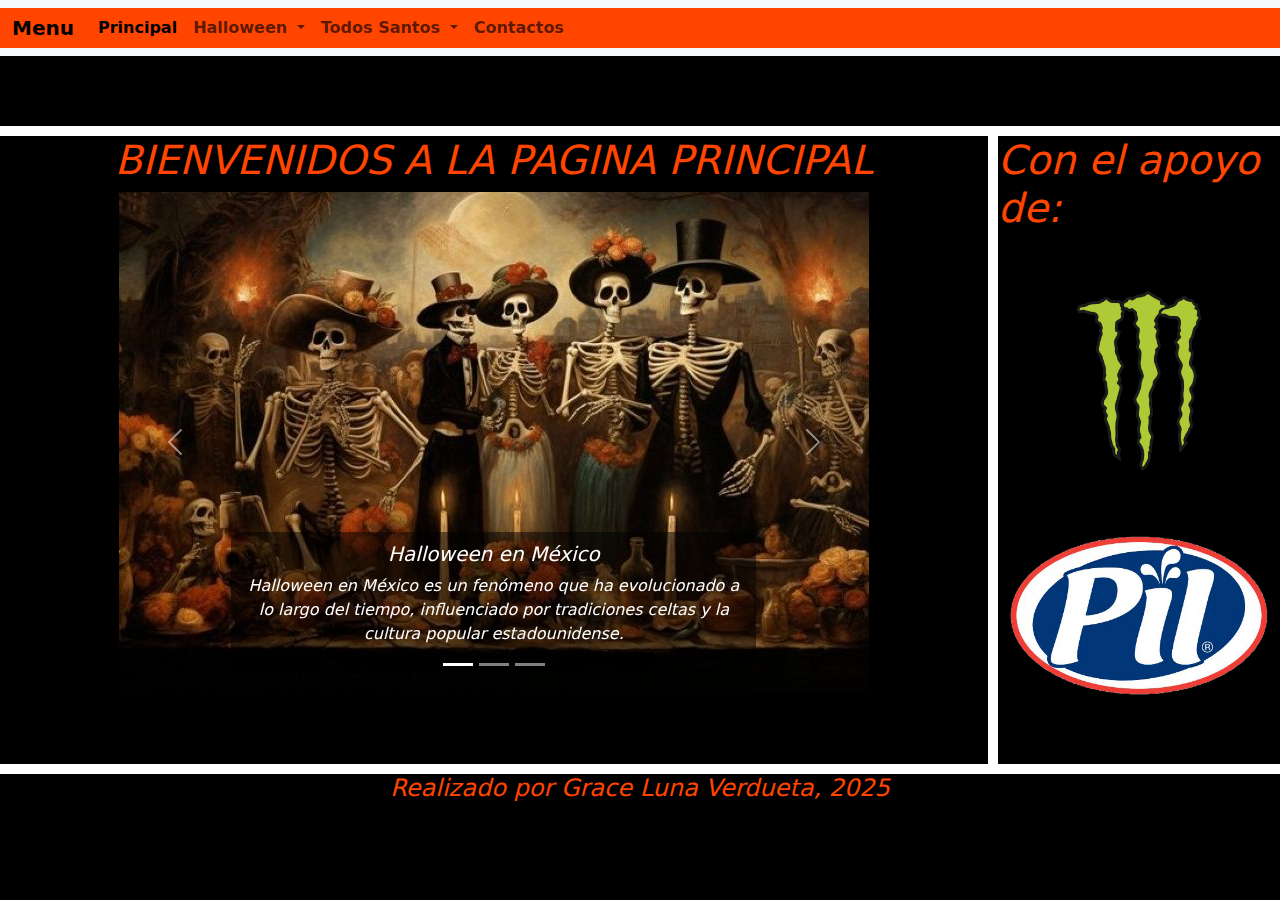
<file: index.html>
<!DOCTYPE html>
<html lang="en">
<head>
    <meta charset="UTF-8">
    <meta name="viewport" content="width=device-width, initial-scale=1.0">
    <title>Document</title>
    <link rel="stylesheet" href="https://cdn.jsdelivr.net/npm/bootstrap@5.3.2/dist/css/bootstrap.min.css">
    <link rel="stylesheet" href="css/estructura.css">
</head>
<body>
    <div class="padre" class="container-fluid">
        <div class="menu" class= "container-fluid">
            
            <nav class="navbar navbar-expand-lg bg-body-tertiary">
                <div class="container-fluid">
                    <a class="navbar-brand" href="#">Menu</a>
                    <button class="navbar-toggler" type="button" data-bs-toggle="collapse" data-bs-target="#navbarNavDropdown" aria-controls="navbarNavDropdown" aria-expanded="false" aria-label="Toggle navigation">
                    <span class="navbar-toggler-icon"></span>
                    </button>
                    <div class="collapse navbar-collapse" id="navbarNavDropdown">
                    <ul class="navbar-nav">
                        <li class="nav-item">
                        <a class="nav-link active" aria-current="page" href="./index.html">Principal</a>
                        </li>
                        

                        <li class="nav-item dropdown">
                        <a class="nav-link dropdown-toggle" href="#" role="button" data-bs-toggle="dropdown" aria-expanded="false">
                            Halloween
                        </a>
                        <ul class="dropdown-menu">
                            <li><a class="dropdown-item" href="./pags/historiaH.html">Historia</a></li>
                            <li><a class="dropdown-item" href="./pags/costumbresH.html">Costumbres</a></li>
                            <li><a class="dropdown-item" href="./pags/gastronomiaH.html">Gatronomia</a></li>
                            <li><a class="dropdown-item" href="./pags/simbolosH.html">Simbolos y su significado</a></li>
                        </ul>
                        </li>

                        <li class="nav-item dropdown">
                        <a class="nav-link dropdown-toggle" href="#" role="button" data-bs-toggle="dropdown" aria-expanded="false">
                            Todos Santos
                        </a>
                        <ul class="dropdown-menu">
                            <li><a class="dropdown-item" href="./pags/todos1.html">Historia</a></li>
                            <li><a class="dropdown-item" href="./pags/costumbrest.html">Costumbres</a></li>
                            <li><a class="dropdown-item" href="./pags/gastronomiaT.html">Gatronomia</a></li>
                            <li><a class="dropdown-item" href="./pags/simbolosT.html">Simbolos y su significado</a></li>
                        </ul>
                        </li>


                        <li class="nav-item">
                        <a class="nav-link" href="./pags/contactos.html">Contactos</a>
                        </li>
                        
                    </ul>
                    </div>
                </div>
                </nav>

        </div>
        <div class="contenido" class="container-fluid">
            <h1> BIENVENIDOS A LA PAGINA PRINCIPAL</h1>
            
            <div id="carouselExampleCaptions" class="carousel slide">
            <div class="carousel-indicators">
                <button type="button" data-bs-target="#carouselExampleCaptions" data-bs-slide-to="0" class="active" aria-current="true" aria-label="Slide 1"></button>
                <button type="button" data-bs-target="#carouselExampleCaptions" data-bs-slide-to="1" aria-label="Slide 2"></button>
                <button type="button" data-bs-target="#carouselExampleCaptions" data-bs-slide-to="2" aria-label="Slide 3"></button>
            </div>
            <div class="carousel-inner">
                <div class="carousel-item active">
                <img src="./imag/mexico.jpg" class="d-block w-100" alt="...">
                <div class="carousel-caption d-block">
                    <h5>Halloween en México</h5>
                    <p>Halloween en México es un fenómeno que ha evolucionado a lo largo del tiempo, influenciado por tradiciones celtas y la cultura popular estadounidense.</p>
                </div>
                </div>
                <div class="carousel-item">
                <img src="./imag/bolivia.jpg" class="d-block w-100" alt="...">
                <div class="carousel-caption d-block">
                    <h5>Todos Santos en Bolivia</h5>
                    <p>El día de todos los santos que se celebra en noviembre, es la fiesta de los difuntos. Las familias conmemoramos y recordamos a los que ya no están con nosotros.</p>
                </div>
                </div>
                <div class="carousel-item">
                <img src="./imag/USA.jpeg" class="d-block w-100" alt="...">
                <div class="carousel-caption d-block">
                    <h5>Halloween en EEUU</h5>
                    <p>Cada 31 de octubre, las personas a lo largo de EE. UU. se disfrazan de cosas espeluznantes, hacen fiestas y van de puerta en puerta pidiendo dulces para celebrar Halloween.</p>
                </div>
                </div>
            </div>
            <button class="carousel-control-prev" type="button" data-bs-target="#carouselExampleCaptions" data-bs-slide="prev">
                <span class="carousel-control-prev-icon" aria-hidden="true"></span>
                <span class="visually-hidden">Previous</span>
            </button>
            <button class="carousel-control-next" type="button" data-bs-target="#carouselExampleCaptions" data-bs-slide="next">
                <span class="carousel-control-next-icon" aria-hidden="true"></span>
                <span class="visually-hidden">Next</span>
            </button>
            </div>

        </div>
        <div class="ads" class="container-fluid">
            <h1>Con el apoyo de:</h1>
            <a href="https://www.monsterenergy.com/es-es" target="_blank">
            <img src="./imag/monster.webp" alt="Monster" width="300" class="img-link">
            </a>

            <a href="https://pilandina.com.bo" target="_blank">
            <img src="./imag/delizia.png" alt="PIL" width="200" class="img-link">
            </a>
        </div>

        <div class="pie" class="container-fluid"">  
            <h4>Realizado por Grace Luna Verdueta, 2025</h4>
        </div>
    </div>
   <script src="https://cdn.jsdelivr.net/npm/bootstrap@5.3.2/dist/js/bootstrap.bundle.min.js"></script>

</body>
</html>
</file>
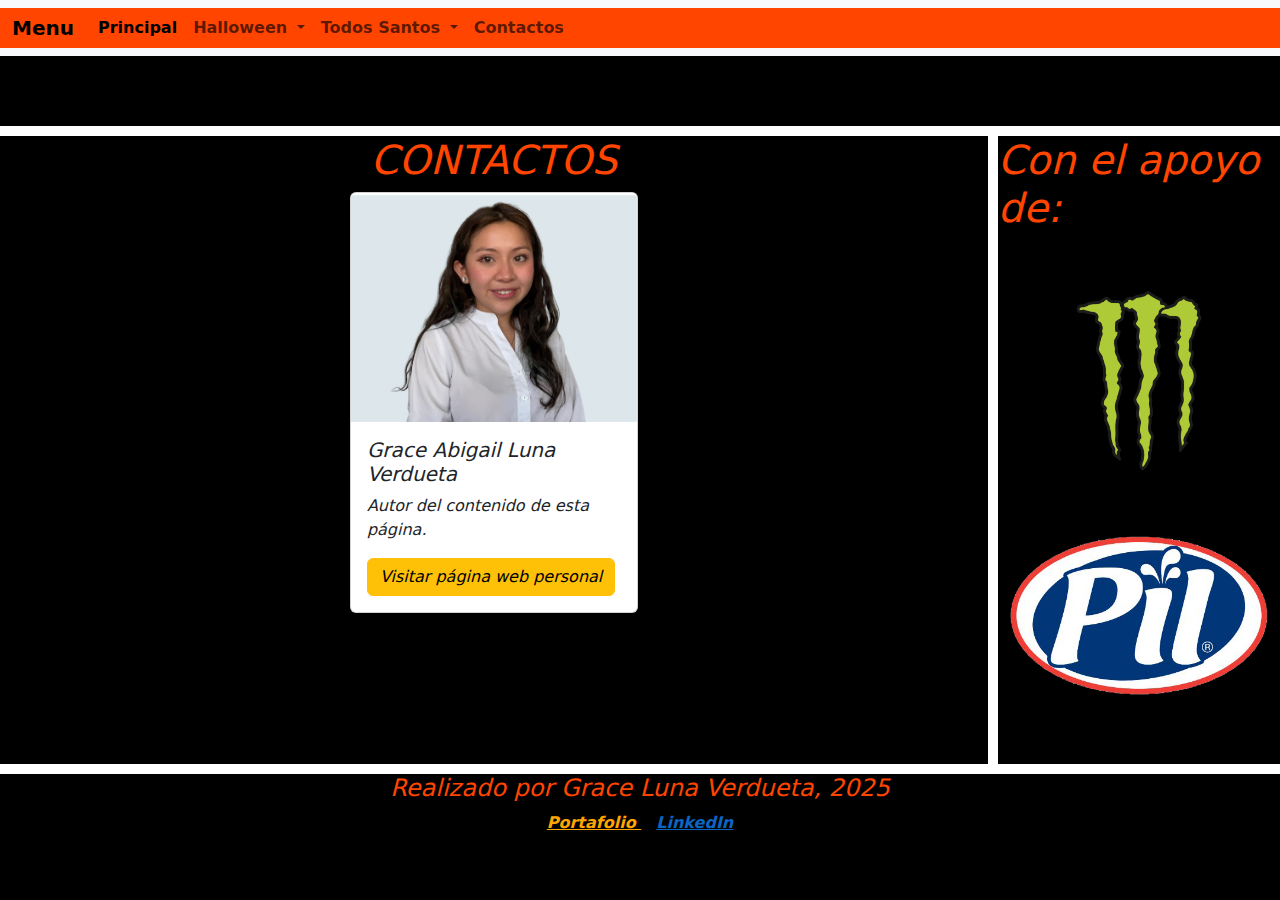
<file: pags/contactos.html>
<!DOCTYPE html>
<html lang="en">
<head>
    <meta charset="UTF-8">
    <meta name="viewport" content="width=device-width, initial-scale=1.0">
    <title>Document</title>
    <link rel="stylesheet" href="https://cdn.jsdelivr.net/npm/bootstrap@5.3.2/dist/css/bootstrap.min.css">
    <link rel="stylesheet" href="../css/estructura.css">
</head>
<body>
    <div class="padre" class="container-fluid">
        <div class="menu" class="container-fluid">
            
            <nav class="navbar navbar-expand-lg bg-body-tertiary">
                <div class="container-fluid">
                    <a class="navbar-brand" href="#">Menu</a>
                    <button class="navbar-toggler" type="button" data-bs-toggle="collapse" data-bs-target="#navbarNavDropdown" aria-controls="navbarNavDropdown" aria-expanded="false" aria-label="Toggle navigation">
                    <span class="navbar-toggler-icon"></span>
                    </button>
                    <div class="collapse navbar-collapse" id="navbarNavDropdown">
                    <ul class="navbar-nav">
                        <li class="nav-item">
                        <a class="nav-link active" aria-current="page" href="../index.html">Principal</a>
                        </li>
                        

                        <li class="nav-item dropdown">
                        <a class="nav-link dropdown-toggle" href="#" role="button" data-bs-toggle="dropdown" aria-expanded="false">
                            Halloween
                        </a>
                        <ul class="dropdown-menu">
                            <li><a class="dropdown-item" href="./historiaH.html">Historia</a></li>
                            <li><a class="dropdown-item" href="./costumbresH.html">Costumbres</a></li>
                            <li><a class="dropdown-item" href="./gastronomiaH.html">Gatronomia</a></li>
                            <li><a class="dropdown-item" href="./simbolosH.html">Simbolos y su significado</a></li>
                        </ul>
                        </li>

                        <li class="nav-item dropdown">
                        <a class="nav-link dropdown-toggle" href="#" role="button" data-bs-toggle="dropdown" aria-expanded="false">
                            Todos Santos
                        </a>
                        <ul class="dropdown-menu">
                            <li><a class="dropdown-item" href="./todos1.html">Historia</a></li>
                            <li><a class="dropdown-item" href="./costumbrest.html">Costumbres</a></li>
                            <li><a class="dropdown-item" href="./gastronomiaT.html">Gatronomia</a></li>
                            <li><a class="dropdown-item" href="./simbolosT.html">Simbolos y su significado</a></li>
                        </ul>
                        </li>


                        <li class="nav-item">
                        <a class="nav-link" href="#">Contactos</a>
                        </li>
                        
                    </ul>
                    </div>
                </div>
                </nav>

        </div>
        <div class="contenido" class="container-fluid">
            <h1> CONTACTOS</h1>
            
            <div class="card" style="width: 18rem;">
                <img src="../imag/foto_cv.png" class="card-img-top" alt="...">
                <div class="card-body">
                    <h5 class="card-title">Grace Abigail Luna Verdueta</h5>
                    <p class="card-text">Autor del contenido de esta página.</p>
                    <a href="https://gracelunaverdueta.github.io/Portafolio/" target="_blank" class="btn btn-warning">Visitar página web personal</a>
                </div>
            </div>

            
            <div class="dropdown-menu">
                <form class="px-4 py-3">
                    <div class="mb-3">
                    <label for="exampleDropdownFormEmail1" class="form-label">Email address</label>
                    <input type="email" class="form-control" id="exampleDropdownFormEmail1" placeholder="email@example.com">
                    </div>
                    <div class="mb-3">
                    <label for="exampleDropdownFormPassword1" class="form-label">Password</label>
                    <input type="password" class="form-control" id="exampleDropdownFormPassword1" placeholder="Password">
                    </div>
                    <div class="mb-3">
                    <div class="form-check">
                        <input type="checkbox" class="form-check-input" id="dropdownCheck">
                        <label class="form-check-label" for="dropdownCheck">
                        Remember me
                        </label>
                    </div>
                    </div>
                    <button type="submit" class="btn btn-primary">Sign in</button>
                </form>
                <div class="dropdown-divider"></div>
                <a class="dropdown-item" href="#">New around here? Sign up</a>
                <a class="dropdown-item" href="#">Forgot password?</a>
            </div>


        </div>
        <div class="ads" class="container-fluid">
            <h1>Con el apoyo de:</h1>
            <a href="https://www.monsterenergy.com/es-es" target="_blank">
            <img src="../imag/monster.webp" alt="Monster" width="300" class="img-link">
            </a>

            <a href="https://pilandina.com.bo" target="_blank">
            <img src="../imag/delizia.png" alt="PIL" width="200" class="img-link">
            </a>
        </div>

        <div class="pie container-fluid">  
        <h4>Realizado por Grace Luna Verdueta, 2025</h4>
        <p>
            <a href="https://gracelunaverdueta.github.io/Portafolio/" target="_blank" style="color: orange; margin-right:15px;">
            <i class="bi bi-briefcase"></i> Portafolio
            </a>
            <a href="https://www.linkedin.com/in/grace-luna-verdueta-07a87b229/" target="_blank" style="color: #0A66C2;">
            <i class="bi bi-linkedin"></i> LinkedIn
            </a>
        </p>
        </div>
    </div>
   <script src="https://cdn.jsdelivr.net/npm/bootstrap@5.3.2/dist/js/bootstrap.bundle.min.js"></script>

</body>

</html>
</file>
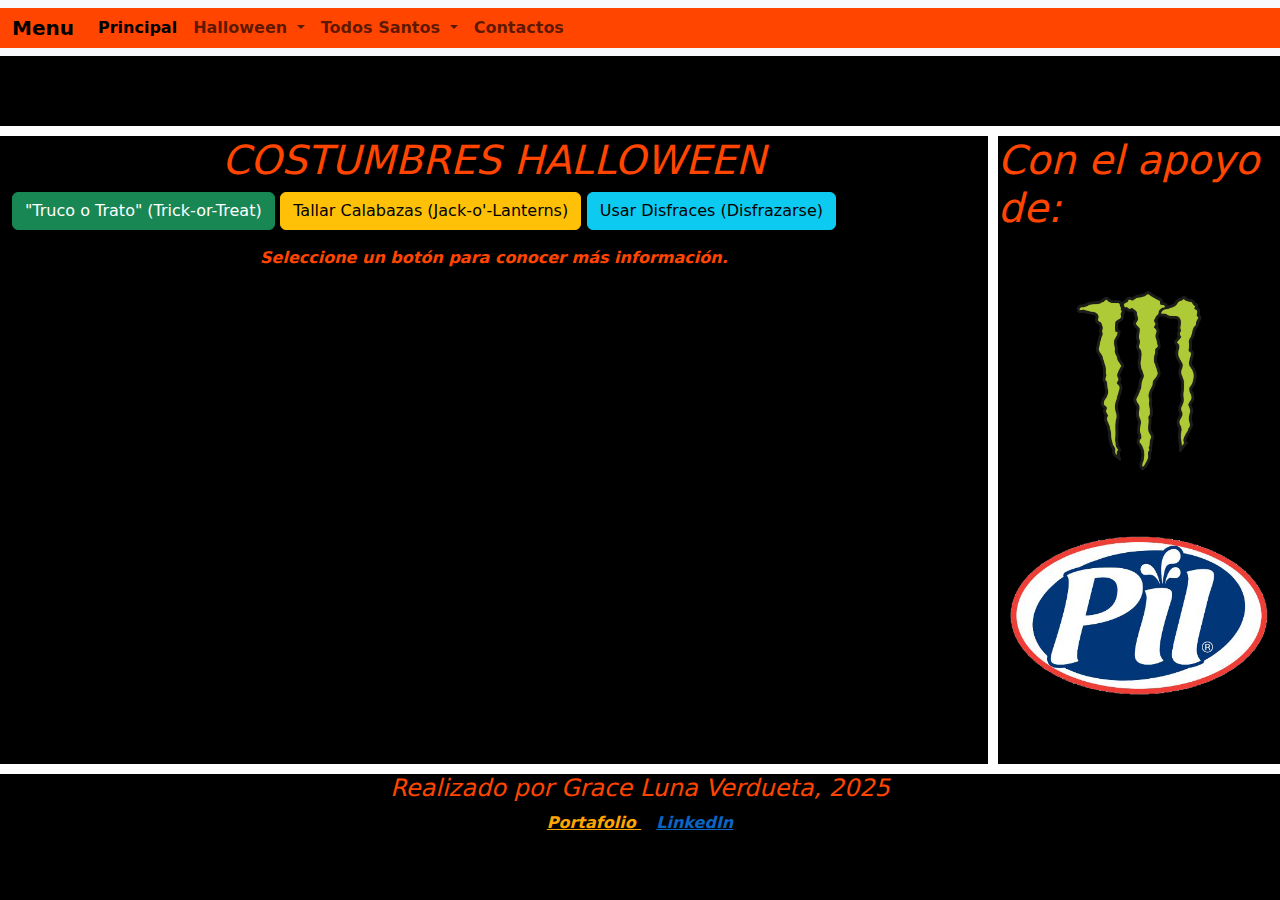
<file: pags/costumbresH.html>
<!DOCTYPE html>
<html lang="en">
<head>
    <meta charset="UTF-8">
    <meta name="viewport" content="width=device-width, initial-scale=1.0">
    <title>Document</title>
    <link rel="stylesheet" href="https://cdn.jsdelivr.net/npm/bootstrap@5.3.2/dist/css/bootstrap.min.css">
    <link rel="stylesheet" href="../css/estructura.css">
</head>
<body>
    <div class="padre" class="container-fluid">
        <div class="menu" class="container-fluid">
            
            <nav class="navbar navbar-expand-lg bg-body-tertiary">
                <div class="container-fluid">
                    <a class="navbar-brand" href="#">Menu</a>
                    <button class="navbar-toggler" type="button" data-bs-toggle="collapse" data-bs-target="#navbarNavDropdown" aria-controls="navbarNavDropdown" aria-expanded="false" aria-label="Toggle navigation">
                    <span class="navbar-toggler-icon"></span>
                    </button>
                    <div class="collapse navbar-collapse" id="navbarNavDropdown">
                    <ul class="navbar-nav">
                        <li class="nav-item">
                        <a class="nav-link active" aria-current="page" href="../index.html">Principal</a>
                        </li>
                        

                        <li class="nav-item dropdown">
                        <a class="nav-link dropdown-toggle" href="#" role="button" data-bs-toggle="dropdown" aria-expanded="false">
                            Halloween
                        </a>
                        <ul class="dropdown-menu">
                            <li><a class="dropdown-item" href="./historiaH.html">Historia</a></li>
                            <li><a class="dropdown-item" href="#">Costumbres</a></li>
                            <li><a class="dropdown-item" href="./gastronomiaH.html">Gatronomia</a></li>
                            <li><a class="dropdown-item" href="./simbolosH.html">Simbolos y su significado</a></li>
                        </ul>
                        </li>

                        <li class="nav-item dropdown">
                        <a class="nav-link dropdown-toggle" href="#" role="button" data-bs-toggle="dropdown" aria-expanded="false">
                            Todos Santos
                        </a>
                        <ul class="dropdown-menu">
                            <li><a class="dropdown-item" href="./todos1.html">Historia</a></li>
                            <li><a class="dropdown-item" href="./costumbrest.html">Costumbres</a></li>
                            <li><a class="dropdown-item" href="./gastronomiaT.html">Gatronomia</a></li>
                            <li><a class="dropdown-item" href="./simbolosT.html">Simbolos y su significado</a></li>
                        </ul>
                        </li>


                        <li class="nav-item">
                        <a class="nav-link" href="./contactos.html">Contactos</a>
                        </li>
                        
                    </ul>
                    </div>
                </div>
                </nav>

        </div>
        <div class="contenido container-fluid">
            <h1>COSTUMBRES HALLOWEEN</h1>
            
            <button type="button" class="btn btn-success" onclick="cambiarTexto('Esta es quizás la tradición más emblemática de la noche de Halloween. Su origen es una fusión de varias costumbres. Por un lado, se remonta a la práctica medieval del souling en las Islas Británicas, donde los pobres iban de casa en casa el Día de Todos los Santos pidiendo pasteles de alma a cambio de rezar por los familiares fallecidos de los donantes. Por otro, la tradición del guising en Escocia e Irlanda, donde los niños se disfrazaban y recorrían las casas ofreciendo una actuación (un baile, un chiste o una canción) a cambio de dinero o comida. La frase truco o trato llegó a América con los inmigrantes y se popularizó masivamente en el siglo XX. El truco representa una leve amenaza de hacer una travesura si no se recibe una golosina, convirtiendo la actividad en un divertido intercambio que fomenta la comunidad y alegra la noche a los más pequeños. 🎃')">"Truco o Trato" (Trick-or-Treat)</button>
            <button type="button" class="btn btn-warning" onclick="cambiarTexto('La imagen de una calabaza vaciada y tallada con una rostro grotesco e iluminada desde dentro por una vela es un símbolo universal de Halloween. Esta costumbre proviene de una leyenda irlandesa sobre un hombre tacaño y astuto llamado Jack el Tacaño, quien engañó al diablo y fue condenado a vagar por la tierra para siempre con sólo un carbón ardiente dentro de un nabo vaciado para iluminar su camino. Originalmente, en Irlanda y Escocia se usaban nabos o patatas. Cuando los inmigrantes llegaron a Estados Unidos, descubrieron que las calabazas, nativas del continente americano, eran más grandes, fáciles de tallar y abundantes en otoño. Así, el nabo se reemplazó por la calabaza, creando una tradición artesanal y festiva que decora los hogares y, según la creencia original, ahuyenta a los espíritus malignos. 👻')">Tallar Calabazas (Jack-o'-Lanterns)</button>
            <button type="button" class="btn btn-info" onclick="cambiarTexto('La práctica de disfrazarse en Halloween tiene sus raíces directas en el antiguo festival celta de Samhain. Como se creía que los espíritus de los muertos vagaban por la tierra esa noche, la gente se cubría con máscaras y ropas hechas de pieles de animales para confundir a los fantasmas y evitar ser reconocidos por ellos. El objetivo era pasar desapercibido entre las huestes sobrenaturales. Con el tiempo, esta costumbre pagana se fusionó con las celebraciones cristianas de la Víspera de Todos los Santos, donde algunos participantes se disfrazaban de ángeles, demonios o santos. Hoy en día, la tradición ha evolucionado hacia una expresión de creatividad y cultura pop, permitiendo que niños y adultos adopten por una noche la identidad de sus personajes favoritos, monstruos clásicos o cualquier concepto imaginable, perdiendo su propósito supersticioso original para convertirse en un pilar lúdico de la festividad. 🕸️')">Usar Disfraces (Disfrazarse)</button>

            <div id="mensaje" class="mt-3 text-center" style="background: transparent; font-weight: bold;">
                Seleccione un botón para conocer más información.
            </div>
        </div>

        <script>
            function cambiarTexto(texto) {
                document.getElementById("mensaje").innerText = texto;
            }
        </script>

        <div class="ads" class="container-fluid">
            <h1>Con el apoyo de:</h1>
            <a href="https://www.monsterenergy.com/es-es" target="_blank">
            <img src="../imag/monster.webp" alt="Monster" width="300" class="img-link">
            </a>

            <a href="https://pilandina.com.bo" target="_blank">
            <img src="../imag/delizia.png" alt="PIL" width="200" class="img-link">
            </a>
        </div>

        <div class="pie container-fluid">  
        <h4>Realizado por Grace Luna Verdueta, 2025</h4>
        <p>
            <a href="https://gracelunaverdueta.github.io/Portafolio/" target="_blank" style="color: orange; margin-right:15px;">
            <i class="bi bi-briefcase"></i> Portafolio
            </a>
            <a href="https://www.linkedin.com/in/grace-luna-verdueta-07a87b229/" target="_blank" style="color: #0A66C2;">
            <i class="bi bi-linkedin"></i> LinkedIn
            </a>
        </p>
        </div>
    </div>
   <script src="https://cdn.jsdelivr.net/npm/bootstrap@5.3.2/dist/js/bootstrap.bundle.min.js"></script>

</body>

</html>
</file>
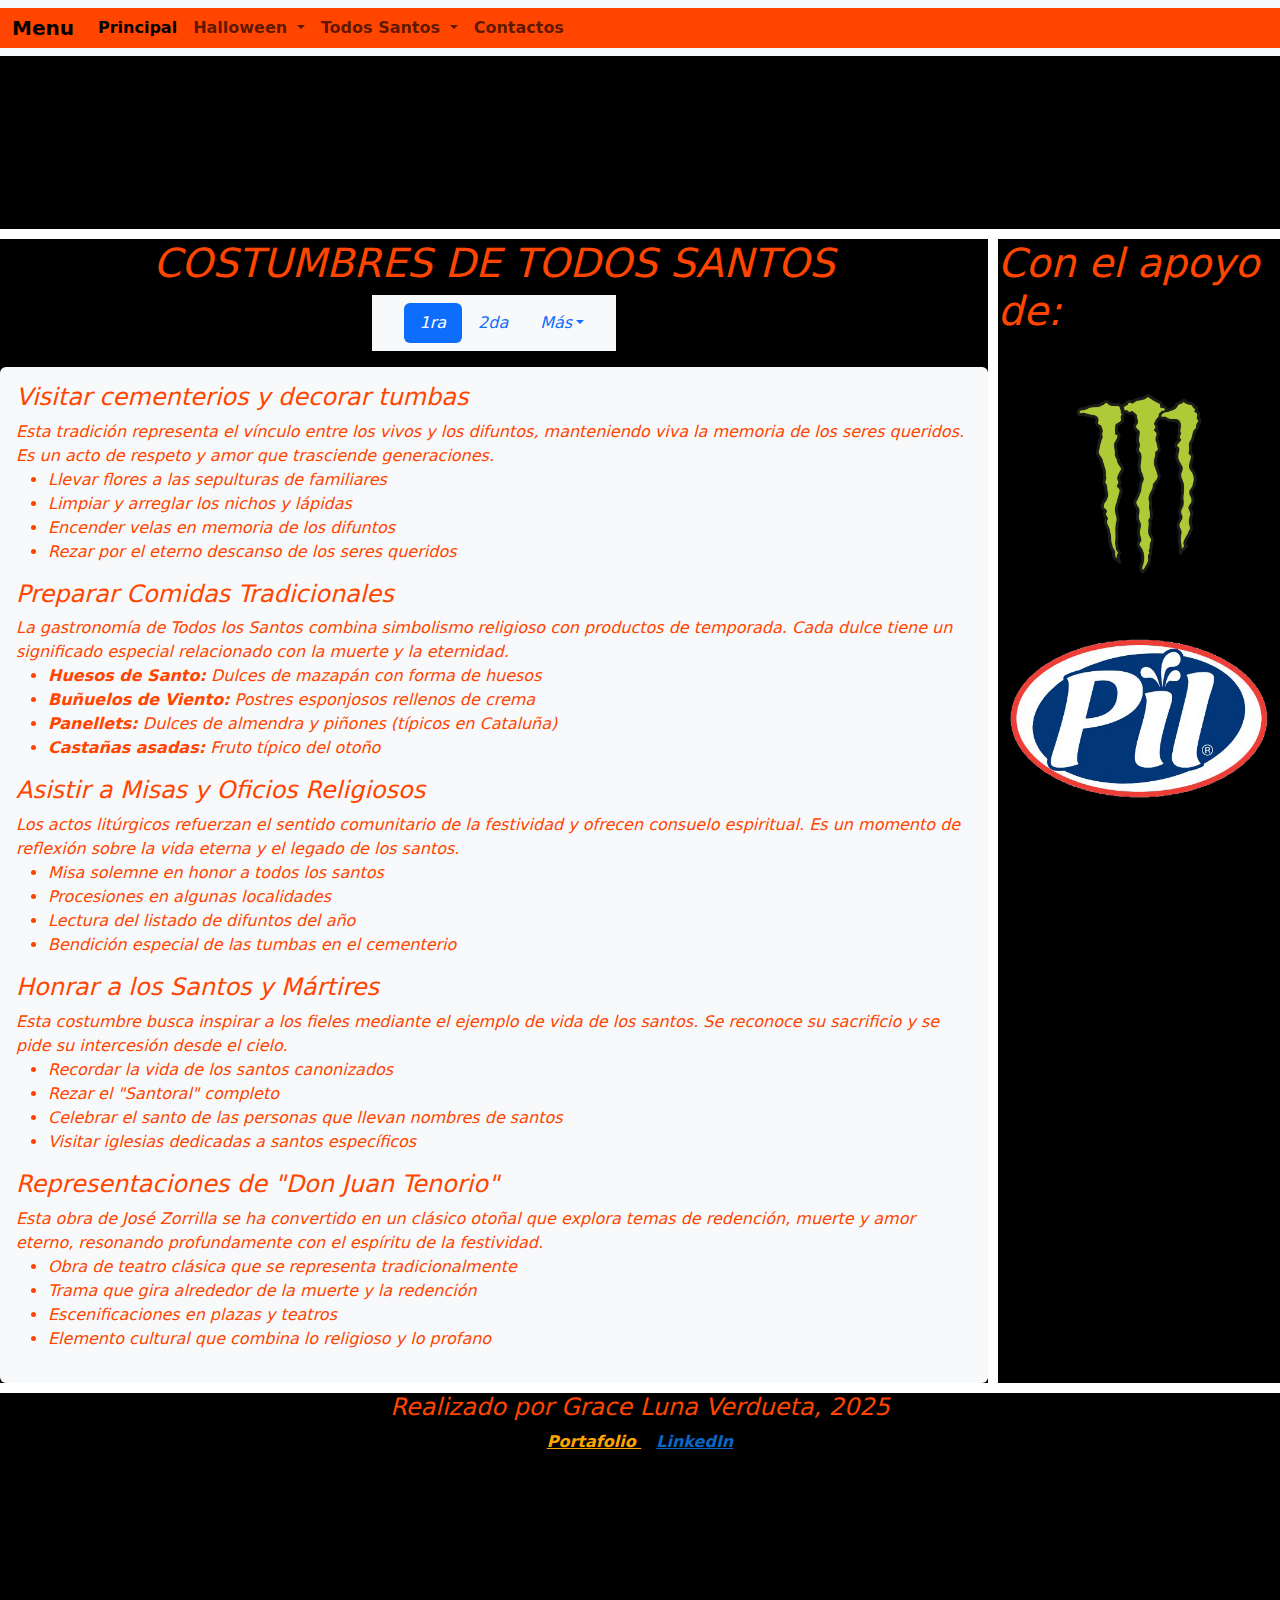
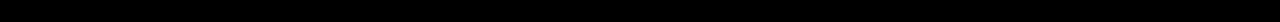
<file: pags/costumbrest.html>
<!DOCTYPE html>
<html lang="en">
<head>
    <meta charset="UTF-8">
    <meta name="viewport" content="width=device-width, initial-scale=1.0">
    <title>Document</title>
    <link rel="stylesheet" href="https://cdn.jsdelivr.net/npm/bootstrap@5.3.2/dist/css/bootstrap.min.css">
    <link rel="stylesheet" href="../css/estructura.css">
</head>
<body>
    <div class="padre" class="container-fluid">
        <div class="menu" class="container-fluid">
            
            <nav class="navbar navbar-expand-lg bg-body-tertiary">
                <div class="container-fluid">
                    <a class="navbar-brand" href="#">Menu</a>
                    <button class="navbar-toggler" type="button" data-bs-toggle="collapse" data-bs-target="#navbarNavDropdown" aria-controls="navbarNavDropdown" aria-expanded="false" aria-label="Toggle navigation">
                    <span class="navbar-toggler-icon"></span>
                    </button>
                    <div class="collapse navbar-collapse" id="navbarNavDropdown">
                    <ul class="navbar-nav">
                        <li class="nav-item">
                        <a class="nav-link active" aria-current="page" href="../index.html">Principal</a>
                        </li>
                        

                        <li class="nav-item dropdown">
                        <a class="nav-link dropdown-toggle" href="#" role="button" data-bs-toggle="dropdown" aria-expanded="false">
                            Halloween
                        </a>
                        <ul class="dropdown-menu">
                            <li><a class="dropdown-item" href="./historiaH.html">Historia</a></li>
                            <li><a class="dropdown-item" href="./costumbresH.html">Costumbres</a></li>
                            <li><a class="dropdown-item" href="./gastronomiaH.html">Gatronomia</a></li>
                            <li><a class="dropdown-item" href="./simbolosH.html">Simbolos y su significado</a></li>
                        </ul>
                        </li>

                        <li class="nav-item dropdown">
                        <a class="nav-link dropdown-toggle" href="#" role="button" data-bs-toggle="dropdown" aria-expanded="false">
                            Todos Santos
                        </a>
                        <ul class="dropdown-menu">
                            <li><a class="dropdown-item" href="./todos1.html">Historia</a></li>
                            <li><a class="dropdown-item" href="#">Costumbres</a></li>
                            <li><a class="dropdown-item" href="./gastronomiaT.html">Gatronomia</a></li>
                            <li><a class="dropdown-item" href="./simbolosT.html">Simbolos y su significado</a></li>
                        </ul>
                        </li>


                        <li class="nav-item">
                        <a class="nav-link" href="./contactos.html">Contactos</a>
                        </li>
                        
                    </ul>
                    </div>
                </div>
                </nav>

        </div>
        <div class="contenido" class="container-fluid">
            <h1> COSTUMBRES DE TODOS SANTOS</h1>
            
            <nav id="navbar-example2" class="navbar bg-body-tertiary px-3 mb-3">
                <a class="navbar-brand" href="#"></a>
                <ul class="nav nav-pills">
                    <li class="nav-item">
                    <a class="nav-link" href="#scrollspyHeading1">1ra</a>
                    </li>
                    <li class="nav-item">
                    <a class="nav-link" href="#scrollspyHeading2">2da</a>
                    </li>
                    <li class="nav-item dropdown">
                    <a class="nav-link dropdown-toggle" data-bs-toggle="dropdown" href="#" role="button" aria-expanded="false">Más</a>
                    <ul class="dropdown-menu">
                        <lia><a class="dropdown-item" href="#scrollspyHeading3">3ra</a></li>
                        <li><a class="dropdown-item" href="#scrollspyHeading4">4ta</a></li>
                        <li><hr class="dropdown-divider"></li>
                        <li><a class="dropdown-item" href="#scrollspyHeading5">5ta</a></li>
                    </ul>
                    </li>
                </ul>
                </nav>
                <div data-bs-spy="scroll" data-bs-target="#navbar-example2" data-bs-root-margin="0px 0px -40%" data-bs-smooth-scroll="true" class="scrollspy-example bg-body-tertiary p-3 rounded-2" tabindex="0">
                <h4 id="scrollspyHeading1">Visitar cementerios y decorar tumbas</h4>
                 Esta tradición representa el vínculo entre los vivos y los difuntos, manteniendo viva la memoria de los seres queridos. Es un acto de respeto y amor que trasciende generaciones.
                <ul>
                    <li>Llevar flores a las sepulturas de familiares</li>
                    <li>Limpiar y arreglar los nichos y lápidas</li>
                    <li>Encender velas en memoria de los difuntos</li>
                    <li>Rezar por el eterno descanso de los seres queridos</li>
                </ul>
                <h4 id="scrollspyHeading2">Preparar Comidas Tradicionales</h4>
                La gastronomía de Todos los Santos combina simbolismo religioso con productos de temporada. Cada dulce tiene un significado especial relacionado con la muerte y la eternidad.
                <ul>
                    <li><b>Huesos de Santo:</b> Dulces de mazapán con forma de huesos</li>
                    <li><b>Buñuelos de Viento:</b> Postres esponjosos rellenos de crema</li>
                    <li><b>Panellets:</b> Dulces de almendra y piñones (típicos en Cataluña)</li>
                    <li><b>Castañas asadas:</b> Fruto típico del otoño</li>
                </ul>
                <h4 id="scrollspyHeading3">Asistir a Misas y Oficios Religiosos</h4>
                Los actos litúrgicos refuerzan el sentido comunitario de la festividad y ofrecen consuelo espiritual. Es un momento de reflexión sobre la vida eterna y el legado de los santos.
                <ul>
                    <li>Misa solemne en honor a todos los santos</li>
                    <li>Procesiones en algunas localidades</li>
                    <li>Lectura del listado de difuntos del año</li>
                    <li>Bendición especial de las tumbas en el cementerio</li>
                </ul>
                <h4 id="scrollspyHeading4">Honrar a los Santos y Mártires</h4>
                Esta costumbre busca inspirar a los fieles mediante el ejemplo de vida de los santos. Se reconoce su sacrificio y se pide su intercesión desde el cielo.
                <ul>
                    <li>Recordar la vida de los santos canonizados</li>
                    <li>Rezar el "Santoral" completo</li>
                    <li>Celebrar el santo de las personas que llevan nombres de santos</li>
                    <li>Visitar iglesias dedicadas a santos específicos</li>
                </ul>
                <h4 id="scrollspyHeading5">Representaciones de "Don Juan Tenorio"</h4>
                Esta obra de José Zorrilla se ha convertido en un clásico otoñal que explora temas de redención, muerte y amor eterno, resonando profundamente con el espíritu de la festividad.
                <ul>
                    <li>Obra de teatro clásica que se representa tradicionalmente</li>
                    <li>Trama que gira alrededor de la muerte y la redención</li>
                    <li>Escenificaciones en plazas y teatros</li>
                    <li>Elemento cultural que combina lo religioso y lo profano</li>
                </ul>
                </div>

        </div>
        <div class="ads" class="container-fluid">
            <h1>Con el apoyo de:</h1>
            <a href="https://www.monsterenergy.com/es-es" target="_blank">
            <img src="../imag/monster.webp" alt="Monster" width="300" class="img-link">
            </a>

            <a href="https://pilandina.com.bo" target="_blank">
            <img src="../imag/delizia.png" alt="PIL" width="200" class="img-link">
            </a>
        </div>

        <div class="pie container-fluid">  
        <h4>Realizado por Grace Luna Verdueta, 2025</h4>
        <p>
            <a href="https://gracelunaverdueta.github.io/Portafolio/" target="_blank" style="color: orange; margin-right:15px;">
            <i class="bi bi-briefcase"></i> Portafolio
            </a>
            <a href="https://www.linkedin.com/in/grace-luna-verdueta-07a87b229/" target="_blank" style="color: #0A66C2;">
            <i class="bi bi-linkedin"></i> LinkedIn
            </a>
        </p>
        </div>
    </div>
   <script src="https://cdn.jsdelivr.net/npm/bootstrap@5.3.2/dist/js/bootstrap.bundle.min.js"></script>

</body>

</html>
</file>
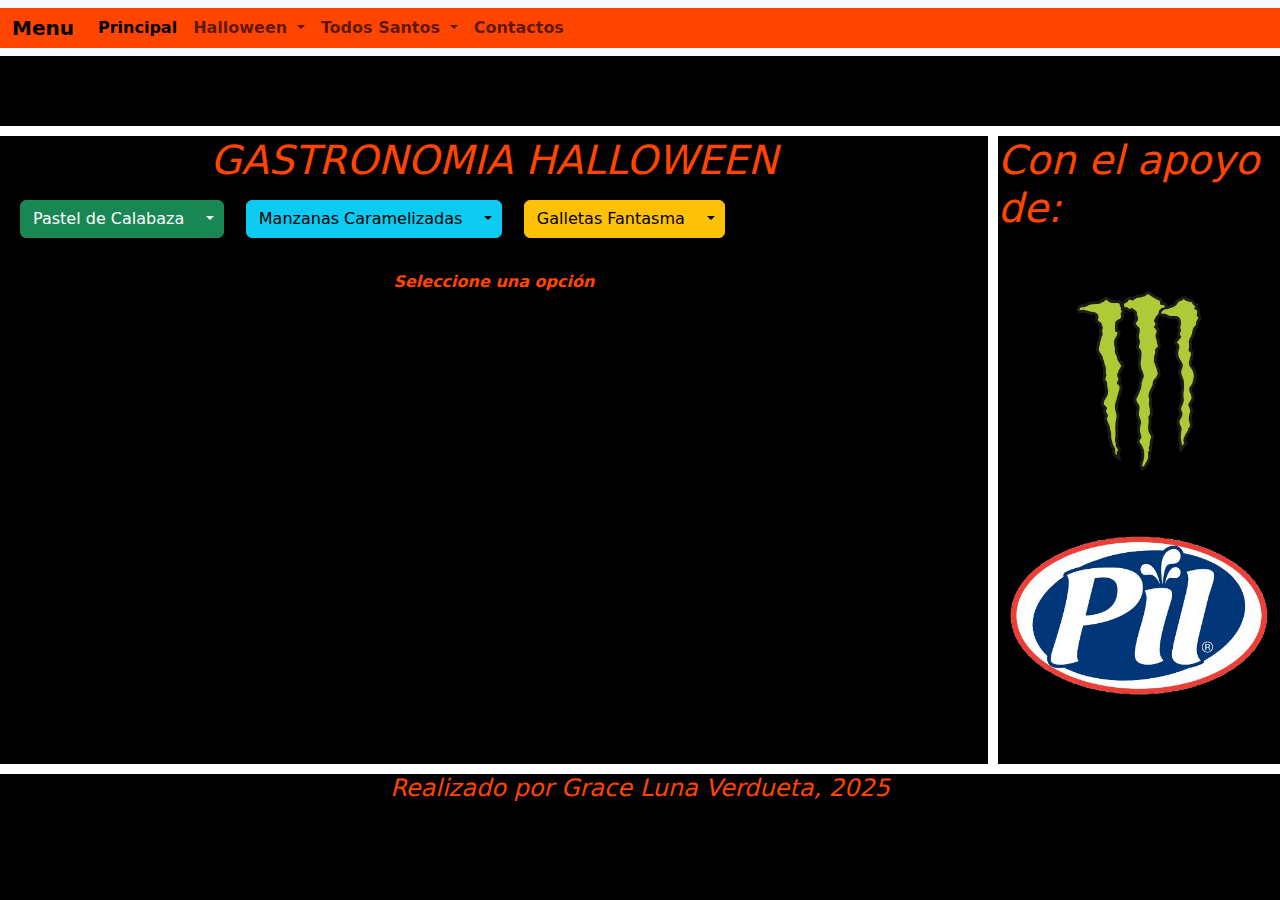
<file: pags/gastronomiaH.html>
<!DOCTYPE html>
<html lang="en">
<head>
    <meta charset="UTF-8">
    <meta name="viewport" content="width=device-width, initial-scale=1.0">
    <title>Document</title>
    <link rel="stylesheet" href="https://cdn.jsdelivr.net/npm/bootstrap@5.3.2/dist/css/bootstrap.min.css">
    <link rel="stylesheet" href="../css/estructura.css">
</head>
<body>
    <div class="padre" class="container-fluid">
        <div class="menu" class="container-fluid">
            
            <nav class="navbar navbar-expand-lg bg-body-tertiary">
                <div class="container-fluid">
                    <a class="navbar-brand" href="#">Menu</a>
                    <button class="navbar-toggler" type="button" data-bs-toggle="collapse" data-bs-target="#navbarNavDropdown" aria-controls="navbarNavDropdown" aria-expanded="false" aria-label="Toggle navigation">
                    <span class="navbar-toggler-icon"></span>
                    </button>
                    <div class="collapse navbar-collapse" id="navbarNavDropdown">
                    <ul class="navbar-nav">
                        <li class="nav-item">
                        <a class="nav-link active" aria-current="page" href="../index.html">Principal</a>
                        </li>
                        

                        <li class="nav-item dropdown">
                        <a class="nav-link dropdown-toggle" href="#" role="button" data-bs-toggle="dropdown" aria-expanded="false">
                            Halloween
                        </a>
                        <ul class="dropdown-menu">
                            <li><a class="dropdown-item" href="./historiaH.html">Historia</a></li>
                            <li><a class="dropdown-item" href="./costumbresH.html">Costumbres</a></li>
                            <li><a class="dropdown-item" href="#">Gatronomia</a></li>
                            <li><a class="dropdown-item" href="./simbolosH.html">Simbolos y su significado</a></li>
                        </ul>
                        </li>

                        <li class="nav-item dropdown">
                        <a class="nav-link dropdown-toggle" href="#" role="button" data-bs-toggle="dropdown" aria-expanded="false">
                            Todos Santos
                        </a>
                        <ul class="dropdown-menu">
                            <li><a class="dropdown-item" href="./todos1.html">Historia</a></li>
                            <li><a class="dropdown-item" href="./costumbrest.html">Costumbres</a></li>
                            <li><a class="dropdown-item" href="./gastronomiaT.html">Gatronomia</a></li>
                            <li><a class="dropdown-item" href="./simbolosT.html">Simbolos y su significado</a></li>
                        </ul>
                        </li>


                        <li class="nav-item">
                        <a class="nav-link" href="./contactos.html">Contactos</a>
                        </li>
                        
                    </ul>
                    </div>
                </div>
                </nav>

        </div>
        <div class="contenido container-fluid">
            <h1>GASTRONOMIA HALLOWEEN</h1>

            <!-- Plato 1 -->
            <div class="btn-group m-2">
                <button type="button" class="btn btn-success">Pastel de Calabaza</button>
                <button type="button" class="btn btn-success dropdown-toggle dropdown-toggle-split" data-bs-toggle="dropdown">
                <span class="visually-hidden">Toggle Dropdown</span>
                </button>
                <ul class="dropdown-menu">
                <li><a class="dropdown-item" href="#" onclick="mostrar('pastel','imagen')">Imagen</a></li>
                <li><a class="dropdown-item" href="#" onclick="mostrar('pastel','receta')">Receta</a></li>
                </ul>
            </div>

            <!-- Plato 2 -->
            <div class="btn-group m-2">
                <button type="button" class="btn btn-info">Manzanas Caramelizadas</button>
                <button type="button" class="btn btn-info dropdown-toggle dropdown-toggle-split" data-bs-toggle="dropdown">
                <span class="visually-hidden">Toggle Dropdown</span>
                </button>
                <ul class="dropdown-menu">
                <li><a class="dropdown-item" href="#" onclick="mostrar('manzana','imagen')">Imagen</a></li>
                <li><a class="dropdown-item" href="#" onclick="mostrar('manzana','receta')">Receta</a></li>
                </ul>
            </div>

            <!-- Plato 3 -->
            <div class="btn-group m-2">
                <button type="button" class="btn btn-warning">Galletas Fantasma</button>
                <button type="button" class="btn btn-warning dropdown-toggle dropdown-toggle-split" data-bs-toggle="dropdown">
                <span class="visually-hidden">Toggle Dropdown</span>
                </button>
                <ul class="dropdown-menu">
                <li><a class="dropdown-item" href="#" onclick="mostrar('galleta','imagen')">Imagen</a></li>
                <li><a class="dropdown-item" href="#" onclick="mostrar('galleta','receta')">Receta</a></li>
                </ul>
            </div>

            <!-- Contenedor dinámico -->
            <div id="resultado" class="mt-4 text-center" style="background: transparent; font-weight: bold;">
                Seleccione una opción
            </div>
        </div>

            <script>
            function mostrar(plato, tipo) {
                const resultado = document.getElementById("resultado");
                let contenido = "";

                if (plato === "pastel" && tipo === "imagen") {
                contenido = "<img src='../imag/calabaza.jpeg' width='500'>";
                } else if (plato === "pastel" && tipo === "receta") {
                contenido = "<p><b>Pastel de Calabaza Completo:</b><br><br>" +
                "<b>Ingredientes:</b><br>" +
                "- 1 masa para pie (9 pulgadas)<br>" +
                "- 2 tazas de puré de calabaza fresco o enlatado<br>" +
                "- 3 huevos grandes<br>" +
                "- 1 lata (400ml) de leche condensada<br>" +
                "- 3/4 taza de azúcar moreno<br>" +
                "- 1 cucharadita de canela molida<br>" +
                "- 1/2 cucharadita de jengibre molido<br>" +
                "- 1/4 cucharadita de nuez moscada<br>" +
                "- 1/4 cucharadita de clavo molido<br>" +
                "- 1/2 cucharadita de sal<br>" +
                "- 2 cucharadas de mantequilla derretida<br><br>" +
                
                "<b>Preparación:</b><br>" +
                "1. Precalentar el horno a 180°C (350°F)<br>" +
                "2. Extender la masa en el molde para pie y refrigerar<br>" +
                "3. En un bol grande, batir el puré de calabaza con los huevos<br>" +
                "4. Añadir la leche condensada, azúcar y especias, mezclar bien<br>" +
                "5. Incorporar la mantequilla derretida y batir hasta homogeneizar<br>" +
                "6. Verter la mezcla en la masa refrigerada<br>" +
                "7. Hornear 45-55 minutos hasta que al insertar un cuchillo salga limpio<br>" +
                "8. Dejar enfriar completamente antes de servir</p>";
                }

                if (plato === "manzana" && tipo === "imagen") {
                contenido = "<img src='../imag/manzana.webp' width='500'>";
                } else if (plato === "manzana" && tipo === "receta") {
                contenido = "<p><b>Manzanas Caramelizadas Completas:</b><br><br>" +
                "<b>Ingredientes:</b><br>" +
                "- 6-8 manzanas firmes (Granny Smith o Fuji)<br>" +
                "- 2 tazas de azúcar blanca<br>" +
                "- 1/2 taza de jarabe de maíz claro<br>" +
                "- 3/4 taza de agua<br>" +
                "- 1 cucharadita de vinagre blanco<br>" +
                "- 1/2 cucharadita de colorante rojo (opcional)<br>" +
                "- 1 cucharadita de extracto de vainilla<br>" +
                "- Palitos de madera para brocheta<br>" +
                "- Papel encerado para enfriar<br><br>" +
                
                "<b>Preparación:</b><br>" +
                "1. Lavar y secar bien las manzanas, quitar los tallos<br>" +
                "2. Insertar un palito de madera en el centro de cada manzana<br>" +
                "3. En una cacerola pesada, mezclar azúcar, jarabe de maíz, agua y vinagre<br>" +
                "4. Cocinar a fuego medio sin revolver hasta que llegue a 150°C (300°F)<br>" +
                "5. Retirar del fuego y añadir vainilla y colorante si se usa<br>" +
                "6. Sumergir rápidamente cada manzana en el caramelo, girando para cubrir<br>" +
                "7. Dejar escurrir el exceso y colocar sobre papel encerado<br>" +
                "8. Dejar enfriar completamente antes de servir (30-45 minutos)</p>";
                }

                if (plato === "galleta" && tipo === "imagen") {
                contenido = "<img src='../imag/fantasma.jpg' width='500'>";
                } else if (plato === "galleta" && tipo === "receta") {
                contenido = "<p><b>Galletas Fantasma Completas:</b><br><br>" +
                "<b>Ingredientes para las galletas:</b><br>" +
                "- 2 1/2 tazas de harina de trigo<br>" +
                "- 1 cucharadita de polvo de hornear<br>" +
                "- 1/2 cucharadita de sal<br>" +
                "- 1 taza de mantequilla sin sal a temperatura ambiente<br>" +
                "- 3/4 taza de azúcar glass<br>" +
                "- 1 huevo grande<br>" +
                "- 1 cucharadita de extracto de vainilla<br><br>" +
                
                "<b>Para el glaseado:</b><br>" +
                "- 2 tazas de azúcar glass<br>" +
                "- 2-3 cucharadas de leche o agua<br>" +
                "- 1/2 cucharadita de extracto de vainilla<br>" +
                "- Chocolate negro para decorar los ojos<br><br>" +
                
                "<b>Preparación:</b><br>" +
                "1. Mezclar harina, polvo de hornear y sal en un bol<br>" +
                "2. En otro bol, batir mantequilla con azúcar hasta cremoso<br>" +
                "3. Añadir huevo y vainilla, batir hasta incorporar<br>" +
                "4. Incorporar los ingredientes secos gradualmente hasta formar masa<br>" +
                "5. Envolver en plástico y refrigerar 1 hora<br>" +
                "6. Precalentar horno a 180°C (350°F)<br>" +
                "7. Estirar la masa y cortar con molde de fantasma<br>" +
                "8. Hornear 10-12 minutos hasta bordes dorados<br>" +
                "9. Dejar enfriar completamente<br>" +
                "10. Preparar glaseado mezclando todos los ingredientes<br>" +
                "11. Cubrir las galletas con glaseado blanco<br>" +
                "12. Con chocolate derretido, pintar ojos y boca fantasmales</p>";
                }

                resultado.innerHTML = contenido;
            }
            </script>

        <div class="ads" class="container-fluid">
            <h1>Con el apoyo de:</h1>
            <a href="https://www.monsterenergy.com/es-es" target="_blank">
            <img src="../imag/monster.webp" alt="Monster" width="300" class="img-link">
            </a>

            <a href="https://pilandina.com.bo" target="_blank">
            <img src="../imag/delizia.png" alt="PIL" width="200" class="img-link">
            </a>
        </div>

        <div class="pie" class="container-fluid"">  
            <h4>Realizado por Grace Luna Verdueta, 2025</h4>
        </div>
    </div>
   <script src="https://cdn.jsdelivr.net/npm/bootstrap@5.3.2/dist/js/bootstrap.bundle.min.js"></script>

</body>
</html>
</file>
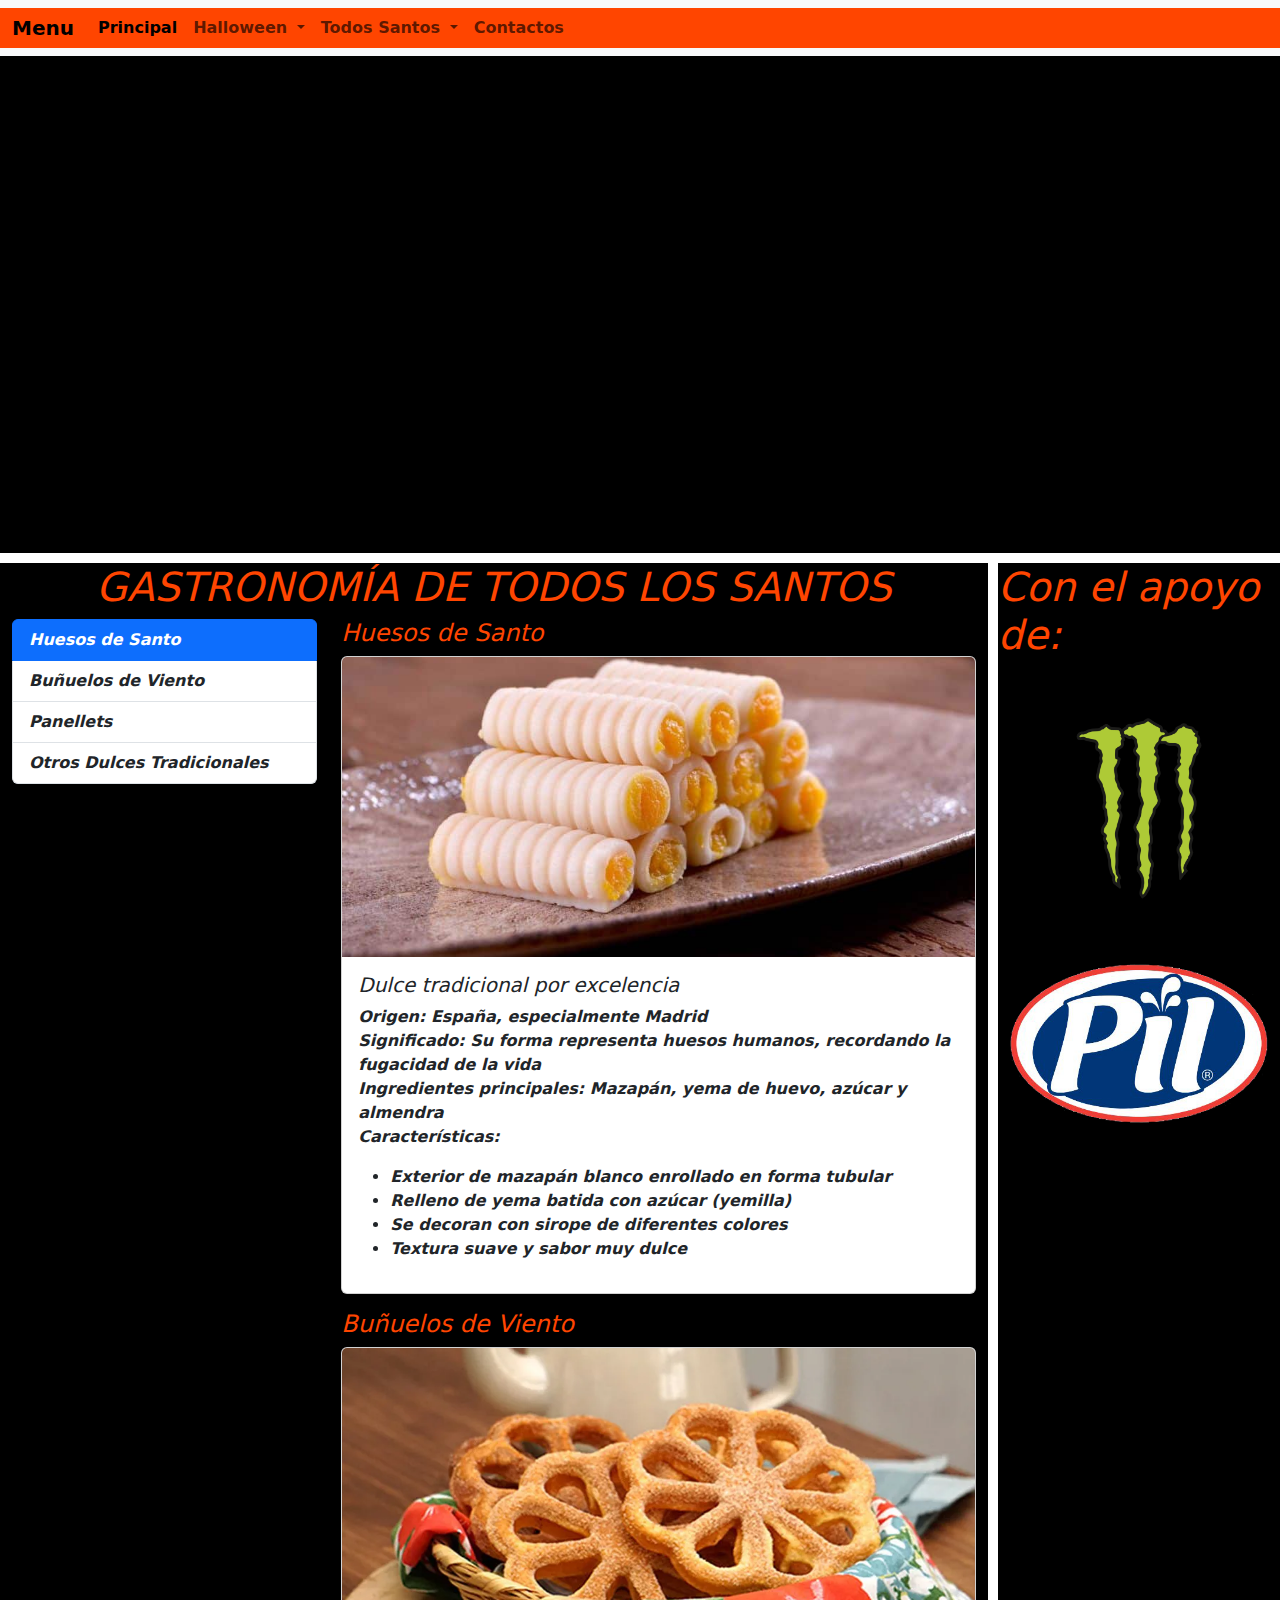
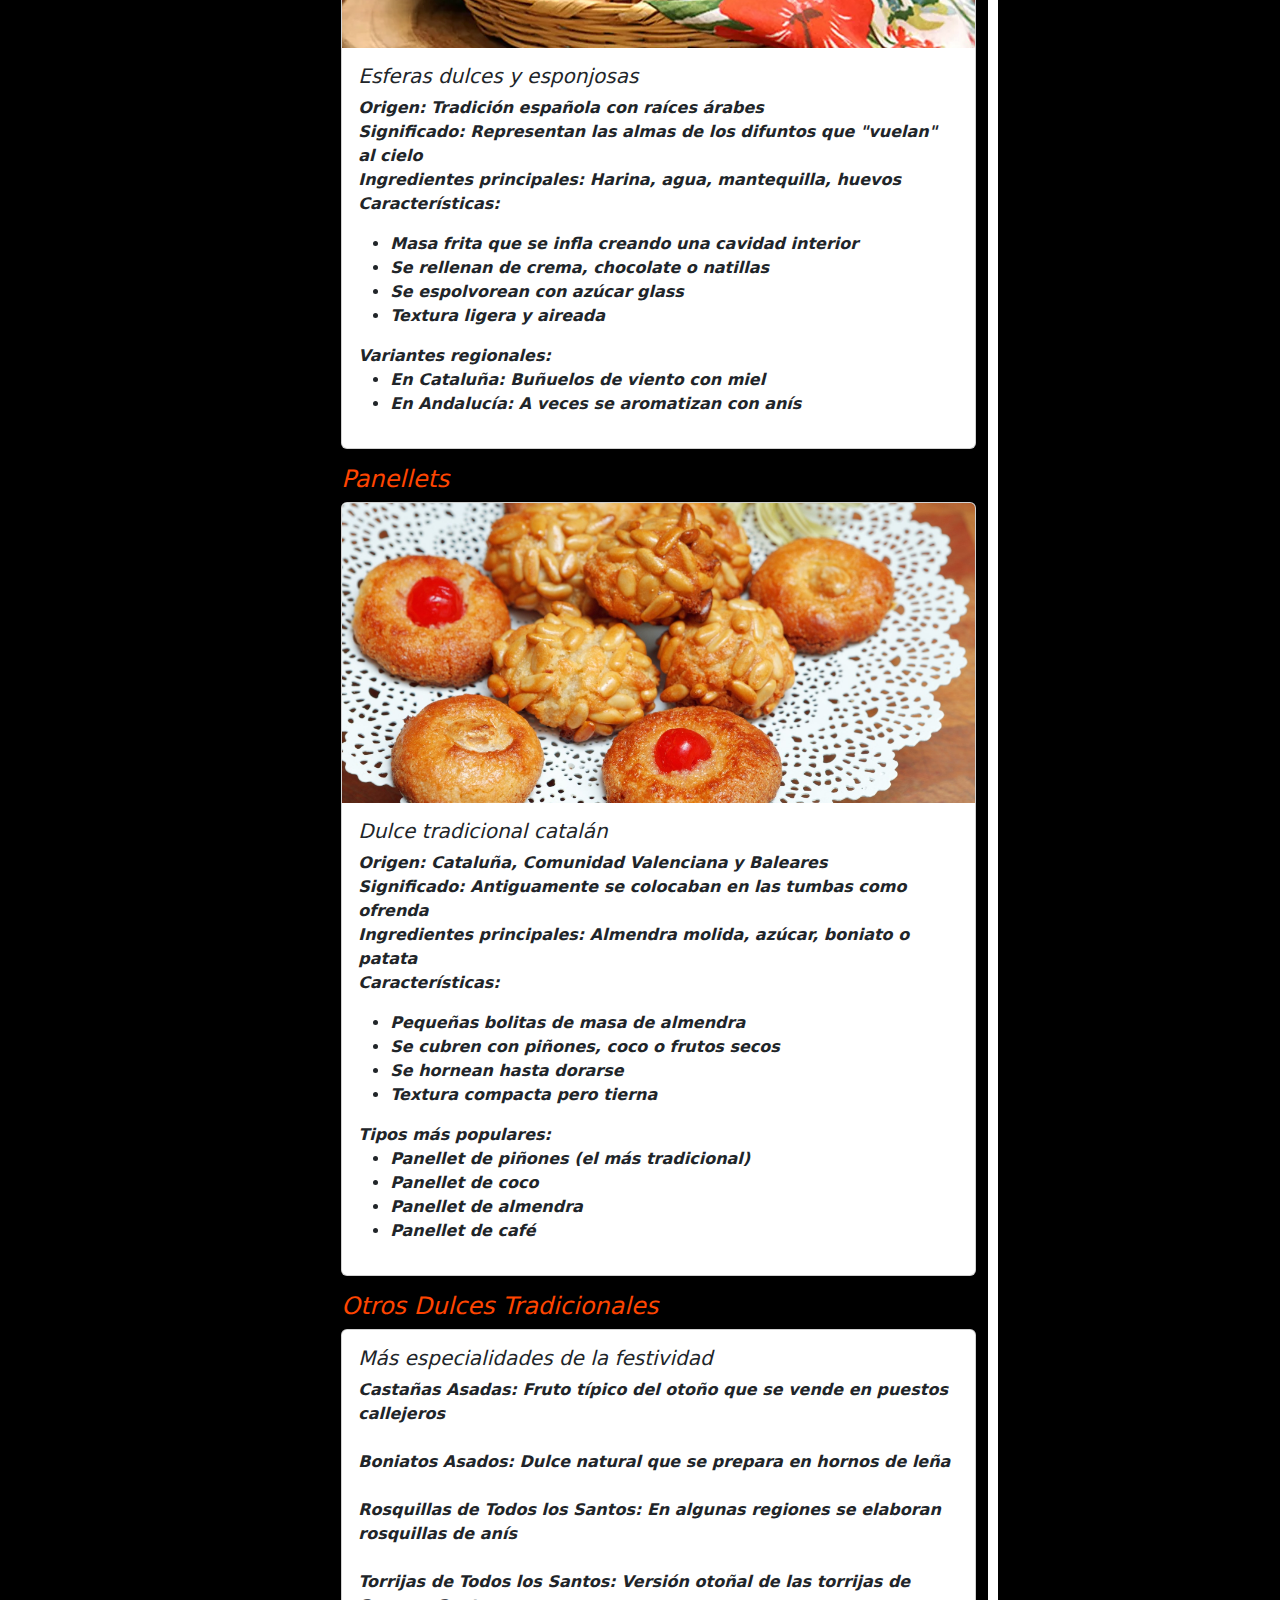
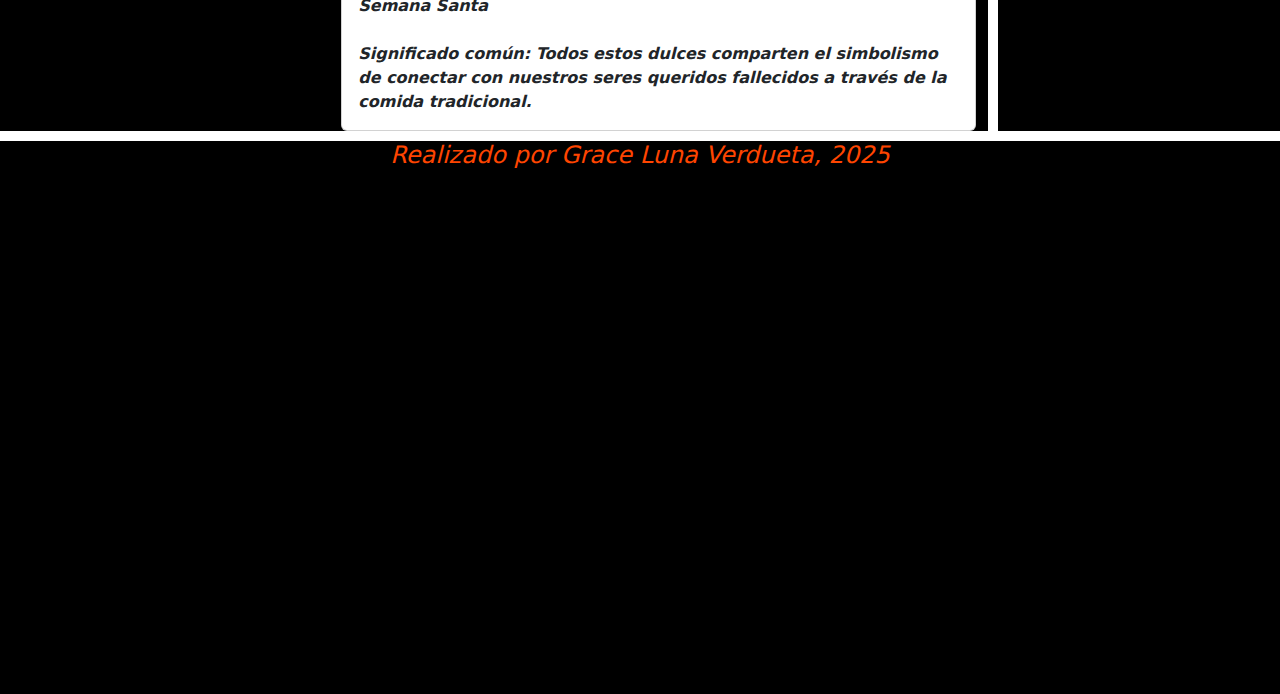
<file: pags/gastronomiaT.html>
<!DOCTYPE html>
<html lang="en">
<head>
    <meta charset="UTF-8">
    <meta name="viewport" content="width=device-width, initial-scale=1.0">
    <title>Document</title>
    <link rel="stylesheet" href="https://cdn.jsdelivr.net/npm/bootstrap@5.3.2/dist/css/bootstrap.min.css">
    <link rel="stylesheet" href="../css/estructura.css">
</head>
<body>
    <div class="padre" class="container-fluid">
        <div class="menu" class="container-fluid">
            
            <nav class="navbar navbar-expand-lg bg-body-tertiary">
                <div class="container-fluid">
                    <a class="navbar-brand" href="#">Menu</a>
                    <button class="navbar-toggler" type="button" data-bs-toggle="collapse" data-bs-target="#navbarNavDropdown" aria-controls="navbarNavDropdown" aria-expanded="false" aria-label="Toggle navigation">
                    <span class="navbar-toggler-icon"></span>
                    </button>
                    <div class="collapse navbar-collapse" id="navbarNavDropdown">
                    <ul class="navbar-nav">
                        <li class="nav-item">
                        <a class="nav-link active" aria-current="page" href="../index.html">Principal</a>
                        </li>
                        

                        <li class="nav-item dropdown">
                        <a class="nav-link dropdown-toggle" href="#" role="button" data-bs-toggle="dropdown" aria-expanded="false">
                            Halloween
                        </a>
                        <ul class="dropdown-menu">
                            <li><a class="dropdown-item" href="./historiaH.html">Historia</a></li>
                            <li><a class="dropdown-item" href="./costumbresH.html">Costumbres</a></li>
                            <li><a class="dropdown-item" href="#">Gatronomia</a></li>
                            <li><a class="dropdown-item" href="./simbolosH.html">Simbolos y su significado</a></li>
                        </ul>
                        </li>

                        <li class="nav-item dropdown">
                        <a class="nav-link dropdown-toggle" href="#" role="button" data-bs-toggle="dropdown" aria-expanded="false">
                            Todos Santos
                        </a>
                        <ul class="dropdown-menu">
                            <li><a class="dropdown-item" href="./todos1.html">Historia</a></li>
                            <li><a class="dropdown-item" href="./costumbrest.html">Costumbres</a></li>
                            <li><a class="dropdown-item" href="#">Gatronomia</a></li>
                            <li><a class="dropdown-item" href="./simbolosT.html">Simbolos y su significado</a></li>
                        </ul>
                        </li>


                        <li class="nav-item">
                        <a class="nav-link" href="./contactos.html">Contactos</a>
                        </li>
                        
                    </ul>
                    </div>
                </div>
                </nav>

        </div>
        
        <div class="contenido container-fluid">
            <h1>GASTRONOMÍA DE TODOS LOS SANTOS</h1>
            
            <div class="row">
                <div class="col-4">
                    <div id="list-example" class="list-group">
                        <a class="list-group-item list-group-item-action" href="#list-item-1">Huesos de Santo</a>
                        <a class="list-group-item list-group-item-action" href="#list-item-2">Buñuelos de Viento</a>
                        <a class="list-group-item list-group-item-action" href="#list-item-3">Panellets</a>
                        <a class="list-group-item list-group-item-action" href="#list-item-4">Otros Dulces Tradicionales</a>
                    </div>
                </div>
                <div class="col-8">
                    <div data-bs-spy="scroll" data-bs-target="#list-example" data-bs-smooth-scroll="true" class="scrollspy-example" tabindex="0">
                        <h4 id="list-item-1">Huesos de Santo</h4>
                        <div class="card mb-3">
                            <img src="../imag/huesos.jpg" class="card-img-top" alt="Huesos de Santo" style="max-height: 300px; object-fit: cover;">
                            <div class="card-body">
                                <h5 class="card-title">Dulce tradicional por excelencia</h5>
                                <p class="card-text">
                                    <strong>Origen:</strong> España, especialmente Madrid<br>
                                    <strong>Significado:</strong> Su forma representa huesos humanos, recordando la fugacidad de la vida<br>
                                    <strong>Ingredientes principales:</strong> Mazapán, yema de huevo, azúcar y almendra<br>
                                    <strong>Características:</strong> 
                                    <ul>
                                        <li>Exterior de mazapán blanco enrollado en forma tubular</li>
                                        <li>Relleno de yema batida con azúcar (yemilla)</li>
                                        <li>Se decoran con sirope de diferentes colores</li>
                                        <li>Textura suave y sabor muy dulce</li>
                                    </ul>
                                </p>
                            </div>
                        </div>

                        <h4 id="list-item-2">Buñuelos de Viento</h4>
                        <div class="card mb-3">
                            <img src="../imag/bunuelos.webp" class="card-img-top" alt="Buñuelos de Viento" style="max-height: 300px; object-fit: cover;">
                            <div class="card-body">
                                <h5 class="card-title">Esferas dulces y esponjosas</h5>
                                <p class="card-text">
                                    <strong>Origen:</strong> Tradición española con raíces árabes<br>
                                    <strong>Significado:</strong> Representan las almas de los difuntos que "vuelan" al cielo<br>
                                    <strong>Ingredientes principales:</strong> Harina, agua, mantequilla, huevos<br>
                                    <strong>Características:</strong> 
                                    <ul>
                                        <li>Masa frita que se infla creando una cavidad interior</li>
                                        <li>Se rellenan de crema, chocolate o natillas</li>
                                        <li>Se espolvorean con azúcar glass</li>
                                        <li>Textura ligera y aireada</li>
                                    </ul>
                                    <strong>Variantes regionales:</strong>
                                    <ul>
                                        <li>En Cataluña: Buñuelos de viento con miel</li>
                                        <li>En Andalucía: A veces se aromatizan con anís</li>
                                    </ul>
                                </p>
                            </div>
                        </div>

                        <h4 id="list-item-3">Panellets</h4>
                        <div class="card mb-3">
                            <img src="../imag/panellets.jpeg" class="card-img-top" alt="Panellets" style="max-height: 300px; object-fit: cover;">
                            <div class="card-body">
                                <h5 class="card-title">Dulce tradicional catalán</h5>
                                <p class="card-text">
                                    <strong>Origen:</strong> Cataluña, Comunidad Valenciana y Baleares<br>
                                    <strong>Significado:</strong> Antiguamente se colocaban en las tumbas como ofrenda<br>
                                    <strong>Ingredientes principales:</strong> Almendra molida, azúcar, boniato o patata<br>
                                    <strong>Características:</strong> 
                                    <ul>
                                        <li>Pequeñas bolitas de masa de almendra</li>
                                        <li>Se cubren con piñones, coco o frutos secos</li>
                                        <li>Se hornean hasta dorarse</li>
                                        <li>Textura compacta pero tierna</li>
                                    </ul>
                                    <strong>Tipos más populares:</strong>
                                    <ul>
                                        <li>Panellet de piñones (el más tradicional)</li>
                                        <li>Panellet de coco</li>
                                        <li>Panellet de almendra</li>
                                        <li>Panellet de café</li>
                                    </ul>
                                </p>
                            </div>
                        </div>

                        <h4 id="list-item-4">Otros Dulces Tradicionales</h4>
                        <div class="card">
                            <div class="card-body">
                                <h5 class="card-title">Más especialidades de la festividad</h5>
                                <p class="card-text">
                                    <strong>Castañas Asadas:</strong> Fruto típico del otoño que se vende en puestos callejeros<br><br>
                                    
                                    <strong>Boniatos Asados:</strong> Dulce natural que se prepara en hornos de leña<br><br>
                                    
                                    <strong>Rosquillas de Todos los Santos:</strong> En algunas regiones se elaboran rosquillas de anís<br><br>
                                    
                                    <strong>Torrijas de Todos los Santos:</strong> Versión otoñal de las torrijas de Semana Santa<br><br>
                                    
                                    <strong>Significado común:</strong> Todos estos dulces comparten el simbolismo de conectar con nuestros seres queridos fallecidos a través de la comida tradicional.
                                </p>
                            </div>
                        </div>
                    </div>
                </div>
            </div>
        </div>



        <div class="ads" class="container-fluid">
            <h1>Con el apoyo de:</h1>
            <a href="https://www.monsterenergy.com/es-es" target="_blank">
            <img src="../imag/monster.webp" alt="Monster" width="300" class="img-link">
            </a>

            <a href="https://pilandina.com.bo" target="_blank">
            <img src="../imag/delizia.png" alt="PIL" width="200" class="img-link">
            </a>
        </div>

        <div class="pie" class="container-fluid"">  
            <h4>Realizado por Grace Luna Verdueta, 2025</h4>
        </div>
    </div>
   <script src="https://cdn.jsdelivr.net/npm/bootstrap@5.3.2/dist/js/bootstrap.bundle.min.js"></script>

</body>
</html>
</file>
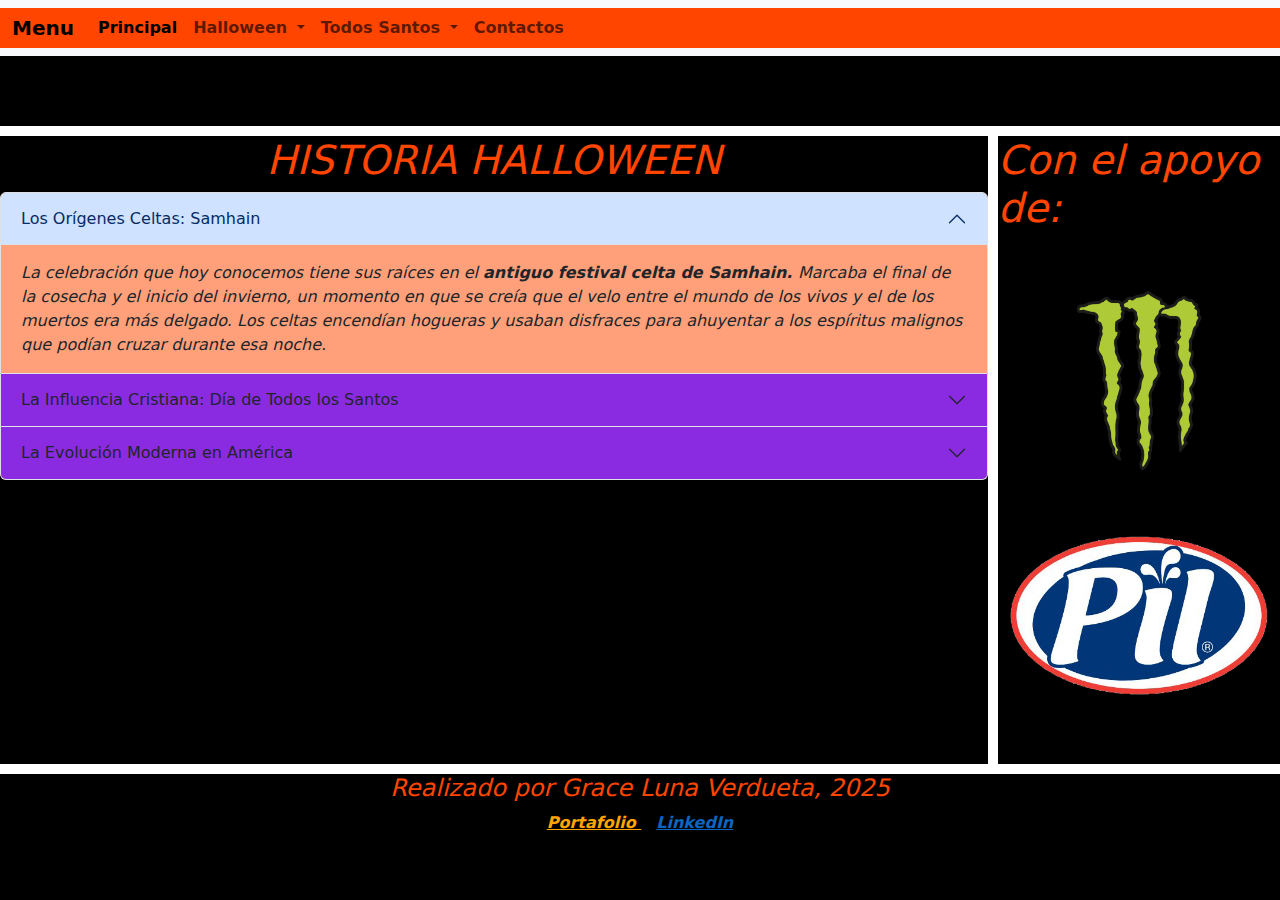
<file: pags/historiaH.html>
<!DOCTYPE html>
<html lang="en">
<head>
    <meta charset="UTF-8">
    <meta name="viewport" content="width=device-width, initial-scale=1.0">
    <title>Document</title>
    <link rel="stylesheet" href="https://cdn.jsdelivr.net/npm/bootstrap@5.3.2/dist/css/bootstrap.min.css">
    <link rel="stylesheet" href="../css/estructura.css">
</head>
<body>
    <div class="padre" class="container-fluid">
        <div class="menu" class="container-fluid">
            
            <nav class="navbar navbar-expand-lg bg-body-tertiary">
                <div class="container-fluid">
                    <a class="navbar-brand" href="#">Menu</a>
                    <button class="navbar-toggler" type="button" data-bs-toggle="collapse" data-bs-target="#navbarNavDropdown" aria-controls="navbarNavDropdown" aria-expanded="false" aria-label="Toggle navigation">
                    <span class="navbar-toggler-icon"></span>
                    </button>
                    <div class="collapse navbar-collapse" id="navbarNavDropdown">
                    <ul class="navbar-nav">
                        <li class="nav-item">
                        <a class="nav-link active" aria-current="page" href="../index.html">Principal</a>
                        </li>
                        

                        <li class="nav-item dropdown">
                        <a class="nav-link dropdown-toggle" href="#" role="button" data-bs-toggle="dropdown" aria-expanded="false">
                            Halloween
                        </a>
                        <ul class="dropdown-menu">
                            <li><a class="dropdown-item" href="#">Historia</a></li>
                            <li><a class="dropdown-item" href="./costumbresH.html">Costumbres</a></li>
                            <li><a class="dropdown-item" href="./gastronomiaH.html">Gatronomia</a></li>
                            <li><a class="dropdown-item" href="./simbolosH.html">Simbolos y su significado</a></li>
                        </ul>
                        </li>

                        <li class="nav-item dropdown">
                        <a class="nav-link dropdown-toggle" href="#" role="button" data-bs-toggle="dropdown" aria-expanded="false">
                            Todos Santos
                        </a>
                        <ul class="dropdown-menu">
                            <li><a class="dropdown-item" href="./todos1.html">Historia</a></li>
                            <li><a class="dropdown-item" href="./costumbrest.html">Costumbres</a></li>
                            <li><a class="dropdown-item" href="./gastronomiaT.html">Gatronomia</a></li>
                            <li><a class="dropdown-item" href="./simbolosT.html">Simbolos y su significado</a></li>
                        </ul>
                        </li>


                        <li class="nav-item">
                        <a class="nav-link" href="./contactos.html">Contactos</a>
                        </li>
                        
                    </ul>
                    </div>
                </div>
                </nav>

        </div>
        <div class="contenido" class="container-fluid">
            <h1> HISTORIA HALLOWEEN</h1>
            
            <div class="accordion" id="accordionPanelsStayOpenExample">
            <div class="accordion-item">
                <h2 class="accordion-header">
                <button class="accordion-button" type="button" data-bs-toggle="collapse" data-bs-target="#panelsStayOpen-collapseOne" aria-expanded="true" aria-controls="panelsStayOpen-collapseOne">
                    Los Orígenes Celtas: Samhain
                </button>
                </h2>
                <div id="panelsStayOpen-collapseOne" class="accordion-collapse collapse show">
                <div class="accordion-body">
                    La celebración que hoy conocemos tiene sus raíces en el <strong>antiguo festival celta de Samhain. </strong>Marcaba el final de la cosecha y el inicio del invierno, un momento en que se creía que el velo entre el mundo de los vivos y el de los muertos era más delgado. Los celtas encendían hogueras y usaban disfraces para ahuyentar a los espíritus malignos que podían cruzar durante esa noche.
                </div>
                </div>
            </div>
            <div class="accordion-item">
                <h2 class="accordion-header">
                <button class="accordion-button collapsed" type="button" data-bs-toggle="collapse" data-bs-target="#panelsStayOpen-collapseTwo" aria-expanded="false" aria-controls="panelsStayOpen-collapseTwo">
                    La Influencia Cristiana: Día de Todos los Santos
                </button>
                </h2>
                <div id="panelsStayOpen-collapseTwo" class="accordion-collapse collapse">
                <div class="accordion-body">
                    Cuando el cristianismo se expandió por los territorios celtas, la Iglesia intentó reemplazar el Samhain con una festividad propia. Se estableció el 1 de noviembre como el <strong>día de Todos los Santos (All Hallows' Day).</strong> La noche anterior se conoció como "All Hallows' Eve", que con el tiempo se acortó a "Halloween". Se mantuvieron tradiciones como encender velas y honrar a los difuntos, pero con un nuevo significado religioso.
                </div>
                </div>
            </div>
            <div class="accordion-item">
                <h2 class="accordion-header">
                <button class="accordion-button collapsed" type="button" data-bs-toggle="collapse" data-bs-target="#panelsStayOpen-collapseThree" aria-expanded="false" aria-controls="panelsStayOpen-collapseThree">
                    La Evolución Moderna en América
                </button>
                </h2>
                <div id="panelsStayOpen-collapseThree" class="accordion-collapse collapse">
                <div class="accordion-body">
                    La tradición llegó a Norteamérica con los inmigrantes irlandeses en el <strong>siglo XIX.</strong> Allí, Halloween perdió gran parte de su tono supersticioso y religioso, transformándose en una festividad comunitaria y centrada en los niños. Surgieron costumbres como tallar calabazas ("jack-o'-lanterns") y el "truco o trato", fusionando creencias antiguas con la cultura popular estadounidense, hasta convertirse en la celebración masiva y comercial que conocemos hoy.
                </div>
                </div>
            </div>
            </div>

        </div>
        <div class="ads" class="container-fluid">
            <h1>Con el apoyo de:</h1>
            <a href="https://www.monsterenergy.com/es-es" target="_blank">
            <img src="../imag/monster.webp" alt="Monster" width="300" class="img-link">
            </a>

            <a href="https://pilandina.com.bo" target="_blank">
            <img src="../imag/delizia.png" alt="PIL" width="200" class="img-link">
            </a>
        </div>

        <div class="pie container-fluid">  
        <h4>Realizado por Grace Luna Verdueta, 2025</h4>
        <p>
            <a href="https://gracelunaverdueta.github.io/Portafolio/" target="_blank" style="color: orange; margin-right:15px;">
            <i class="bi bi-briefcase"></i> Portafolio
            </a>
            <a href="https://www.linkedin.com/in/grace-luna-verdueta-07a87b229/" target="_blank" style="color: #0A66C2;">
            <i class="bi bi-linkedin"></i> LinkedIn
            </a>
        </p>
        </div>
    </div>
   <script src="https://cdn.jsdelivr.net/npm/bootstrap@5.3.2/dist/js/bootstrap.bundle.min.js"></script>

</body>

</html>
</file>
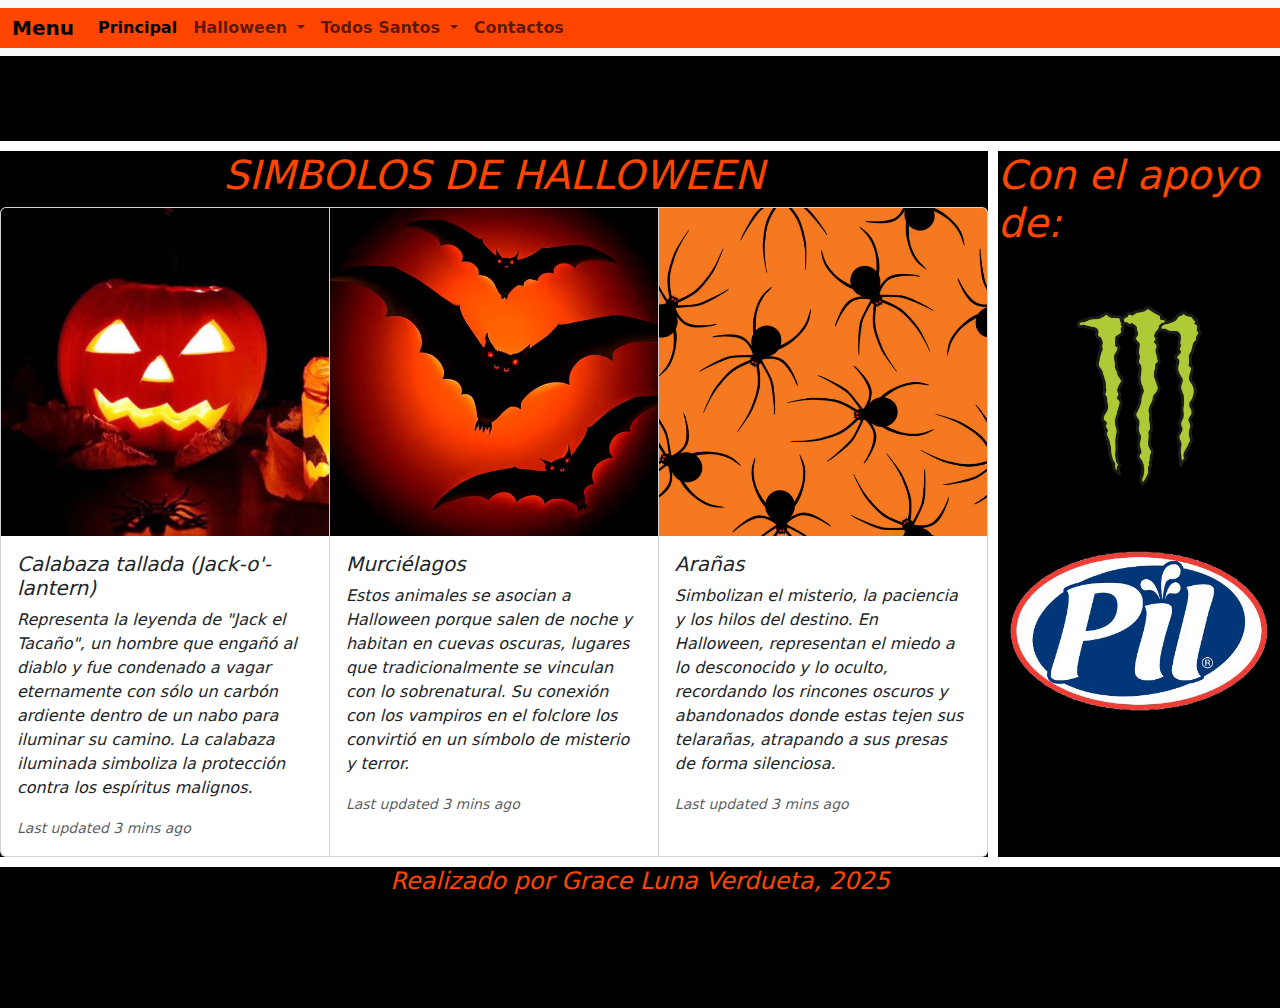
<file: pags/simbolosH.html>
<!DOCTYPE html>
<html lang="en">
<head>
    <meta charset="UTF-8">
    <meta name="viewport" content="width=device-width, initial-scale=1.0">
    <title>Document</title>
    <link rel="stylesheet" href="https://cdn.jsdelivr.net/npm/bootstrap@5.3.2/dist/css/bootstrap.min.css">
    <link rel="stylesheet" href="../css/estructura.css">
</head>
<body>
    <div class="padre" class="container-fluid">
        <div class="menu" class="container-fluid">
            
            <nav class="navbar navbar-expand-lg bg-body-tertiary">
                <div class="container-fluid">
                    <a class="navbar-brand" href="#">Menu</a>
                    <button class="navbar-toggler" type="button" data-bs-toggle="collapse" data-bs-target="#navbarNavDropdown" aria-controls="navbarNavDropdown" aria-expanded="false" aria-label="Toggle navigation">
                    <span class="navbar-toggler-icon"></span>
                    </button>
                    <div class="collapse navbar-collapse" id="navbarNavDropdown">
                    <ul class="navbar-nav">
                        <li class="nav-item">
                        <a class="nav-link active" aria-current="page" href="../index.html">Principal</a>
                        </li>
                        

                        <li class="nav-item dropdown">
                        <a class="nav-link dropdown-toggle" href="#" role="button" data-bs-toggle="dropdown" aria-expanded="false">
                            Halloween
                        </a>
                        <ul class="dropdown-menu">
                            <li><a class="dropdown-item" href="./historiaH.html">Historia</a></li>
                            <li><a class="dropdown-item" href="./costumbresH.html">Costumbres</a></li>
                            <li><a class="dropdown-item" href="./gastronomiaH.html">Gatronomia</a></li>
                            <li><a class="dropdown-item" href="#">Simbolos y su significado</a></li>
                        </ul>
                        </li>

                        <li class="nav-item dropdown">
                        <a class="nav-link dropdown-toggle" href="#" role="button" data-bs-toggle="dropdown" aria-expanded="false">
                            Todos Santos
                        </a>
                        <ul class="dropdown-menu">
                            <li><a class="dropdown-item" href="./todos1.html">Historia</a></li>
                            <li><a class="dropdown-item" href="./costumbrest.html">Costumbres</a></li>
                            <li><a class="dropdown-item" href="./gastronomiaT.html">Gatronomia</a></li>
                            <li><a class="dropdown-item" href="./simbolosT.html">Simbolos y su significado</a></li>
                        </ul>
                        </li>


                        <li class="nav-item">
                        <a class="nav-link" href="./contactos.html">Contactos</a>
                        </li>
                        
                    </ul>
                    </div>
                </div>
                </nav>

        </div>
        <div class="contenido" class="container-fluid">
            <h1>SIMBOLOS DE HALLOWEEN</h1>
            
            <div class="card-group">
            <div class="card">
                <img src="../imag/jack.webp" class="card-img-top" alt="...">
                <div class="card-body">
                <h5 class="card-title">Calabaza tallada (Jack-o'-lantern)</h5>
                <p class="card-text">Representa la leyenda de "Jack el Tacaño", un hombre que engañó al diablo y fue condenado a vagar eternamente con sólo un carbón ardiente dentro de un nabo para iluminar su camino. La calabaza iluminada simboliza la protección contra los espíritus malignos.</p>
                <p class="card-text"><small class="text-body-secondary">Last updated 3 mins ago</small></p>
                </div>
            </div>
            <div class="card">
                <img src="../imag/murcielago.jpg" class="card-img-top" alt="...">
                <div class="card-body">
                <h5 class="card-title">Murciélagos</h5>
                <p class="card-text">Estos animales se asocian a Halloween porque salen de noche y habitan en cuevas oscuras, lugares que tradicionalmente se vinculan con lo sobrenatural. Su conexión con los vampiros en el folclore los convirtió en un símbolo de misterio y terror.</p>
                <p class="card-text"><small class="text-body-secondary">Last updated 3 mins ago</small></p>
                </div>
            </div>
            <div class="card">
                <img src="../imag/arana.jpg" class="card-img-top" alt="...">
                <div class="card-body">
                <h5 class="card-title">Arañas</h5>
                <p class="card-text">Simbolizan el misterio, la paciencia y los hilos del destino. En Halloween, representan el miedo a lo desconocido y lo oculto, recordando los rincones oscuros y abandonados donde estas tejen sus telarañas, atrapando a sus presas de forma silenciosa.</p>
                <p class="card-text"><small class="text-body-secondary">Last updated 3 mins ago</small></p>
                </div>
            </div>
            </div>

        </div>
        <div class="ads" class="container-fluid">
            <h1>Con el apoyo de:</h1>
            <a href="https://www.monsterenergy.com/es-es" target="_blank">
            <img src="../imag/monster.webp" alt="Monster" width="300" class="img-link">
            </a>

            <a href="https://pilandina.com.bo" target="_blank">
            <img src="../imag/delizia.png" alt="PIL" width="200" class="img-link">
            </a>
        </div>

        <div class="pie" class="container-fluid"">  
            <h4>Realizado por Grace Luna Verdueta, 2025</h4>
        </div>
    </div>
   <script src="https://cdn.jsdelivr.net/npm/bootstrap@5.3.2/dist/js/bootstrap.bundle.min.js"></script>

</body>
</html>
</file>
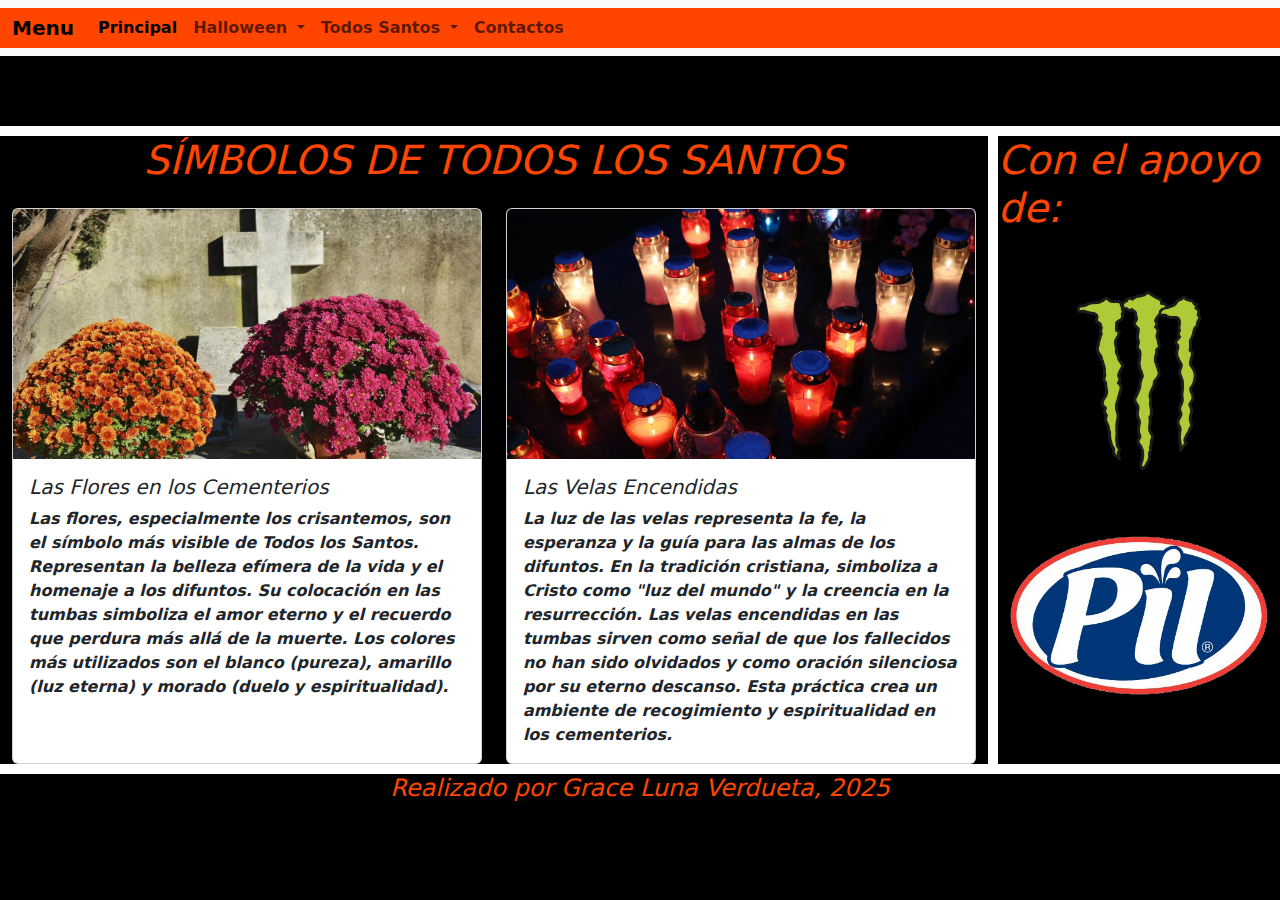
<file: pags/simbolosT.html>
<!DOCTYPE html>
<html lang="en">
<head>
    <meta charset="UTF-8">
    <meta name="viewport" content="width=device-width, initial-scale=1.0">
    <title>Document</title>
    <link rel="stylesheet" href="https://cdn.jsdelivr.net/npm/bootstrap@5.3.2/dist/css/bootstrap.min.css">
    <link rel="stylesheet" href="../css/estructura.css">
</head>
<body>
    <div class="padre" class="container-fluid">
        <div class="menu" class="container-fluid">
            
            <nav class="navbar navbar-expand-lg bg-body-tertiary">
                <div class="container-fluid">
                    <a class="navbar-brand" href="#">Menu</a>
                    <button class="navbar-toggler" type="button" data-bs-toggle="collapse" data-bs-target="#navbarNavDropdown" aria-controls="navbarNavDropdown" aria-expanded="false" aria-label="Toggle navigation">
                    <span class="navbar-toggler-icon"></span>
                    </button>
                    <div class="collapse navbar-collapse" id="navbarNavDropdown">
                    <ul class="navbar-nav">
                        <li class="nav-item">
                        <a class="nav-link active" aria-current="page" href="../index.html">Principal</a>
                        </li>
                        

                        <li class="nav-item dropdown">
                        <a class="nav-link dropdown-toggle" href="#" role="button" data-bs-toggle="dropdown" aria-expanded="false">
                            Halloween
                        </a>
                        <ul class="dropdown-menu">
                            <li><a class="dropdown-item" href="./historiaH.html">Historia</a></li>
                            <li><a class="dropdown-item" href="./costumbresH.html">Costumbres</a></li>
                            <li><a class="dropdown-item" href="./gastronomiaH.html">Gatronomia</a></li>
                            <li><a class="dropdown-item" href="./simbolosH.html">Simbolos y su significado</a></li>
                        </ul>
                        </li>

                        <li class="nav-item dropdown">
                        <a class="nav-link dropdown-toggle" href="#" role="button" data-bs-toggle="dropdown" aria-expanded="false">
                            Todos Santos
                        </a>
                        <ul class="dropdown-menu">
                            <li><a class="dropdown-item" href="./todos1.html">Historia</a></li>
                            <li><a class="dropdown-item" href="./costumbrest.html">Costumbres</a></li>
                            <li><a class="dropdown-item" href="./gastronomiaT.html">Gatronomia</a></li>
                            <li><a class="dropdown-item" href="#">Simbolos y su significado</a></li>
                        </ul>
                        </li>


                        <li class="nav-item">
                        <a class="nav-link" href="./contactos.html">Contactos</a>
                        </li>
                        
                    </ul>
                    </div>
                </div>
                </nav>

        </div>
        
        <div class="contenido container-fluid">
            <h1 class="text-center mb-4">SÍMBOLOS DE TODOS LOS SANTOS</h1>
            
            <div class="row row-cols-1 row-cols-md-2 g-4">
                <div class="col">
                    <div class="card h-100">
                        <img src="../imag/flores.jpg" class="card-img-top" alt="Cementerio decorado con flores" style="height: 250px; object-fit: cover;">
                        <div class="card-body">
                            <h5 class="card-title">Las Flores en los Cementerios</h5>
                            <p class="card-text">Las flores, especialmente los crisantemos, son el símbolo más visible de Todos los Santos. Representan la belleza efímera de la vida y el homenaje a los difuntos. Su colocación en las tumbas simboliza el amor eterno y el recuerdo que perdura más allá de la muerte. Los colores más utilizados son el blanco (pureza), amarillo (luz eterna) y morado (duelo y espiritualidad).</p>
                        </div>
                    </div>
                </div>
                <div class="col">
                    <div class="card h-100">
                        <img src="../imag/velas.jpg" class="card-img-top" alt="Velas encendidas en cementerio" style="height: 250px; object-fit: cover;">
                        <div class="card-body">
                            <h5 class="card-title">Las Velas Encendidas</h5>
                            <p class="card-text">La luz de las velas representa la fe, la esperanza y la guía para las almas de los difuntos. En la tradición cristiana, simboliza a Cristo como "luz del mundo" y la creencia en la resurrección. Las velas encendidas en las tumbas sirven como señal de que los fallecidos no han sido olvidados y como oración silenciosa por su eterno descanso. Esta práctica crea un ambiente de recogimiento y espiritualidad en los cementerios.</p>
                        </div>
                    </div>
                </div>
            </div>
        </div>


        <div class="ads" class="container-fluid">
            <h1>Con el apoyo de:</h1>
            <a href="https://www.monsterenergy.com/es-es" target="_blank">
            <img src="../imag/monster.webp" alt="Monster" width="300" class="img-link">
            </a>

            <a href="https://pilandina.com.bo" target="_blank">
            <img src="../imag/delizia.png" alt="PIL" width="200" class="img-link">
            </a>
        </div>

        <div class="pie" class="container-fluid"">  
            <h4>Realizado por Grace Luna Verdueta, 2025</h4>
        </div>
    </div>
   <script src="https://cdn.jsdelivr.net/npm/bootstrap@5.3.2/dist/js/bootstrap.bundle.min.js"></script>

</body>
</html>
</file>
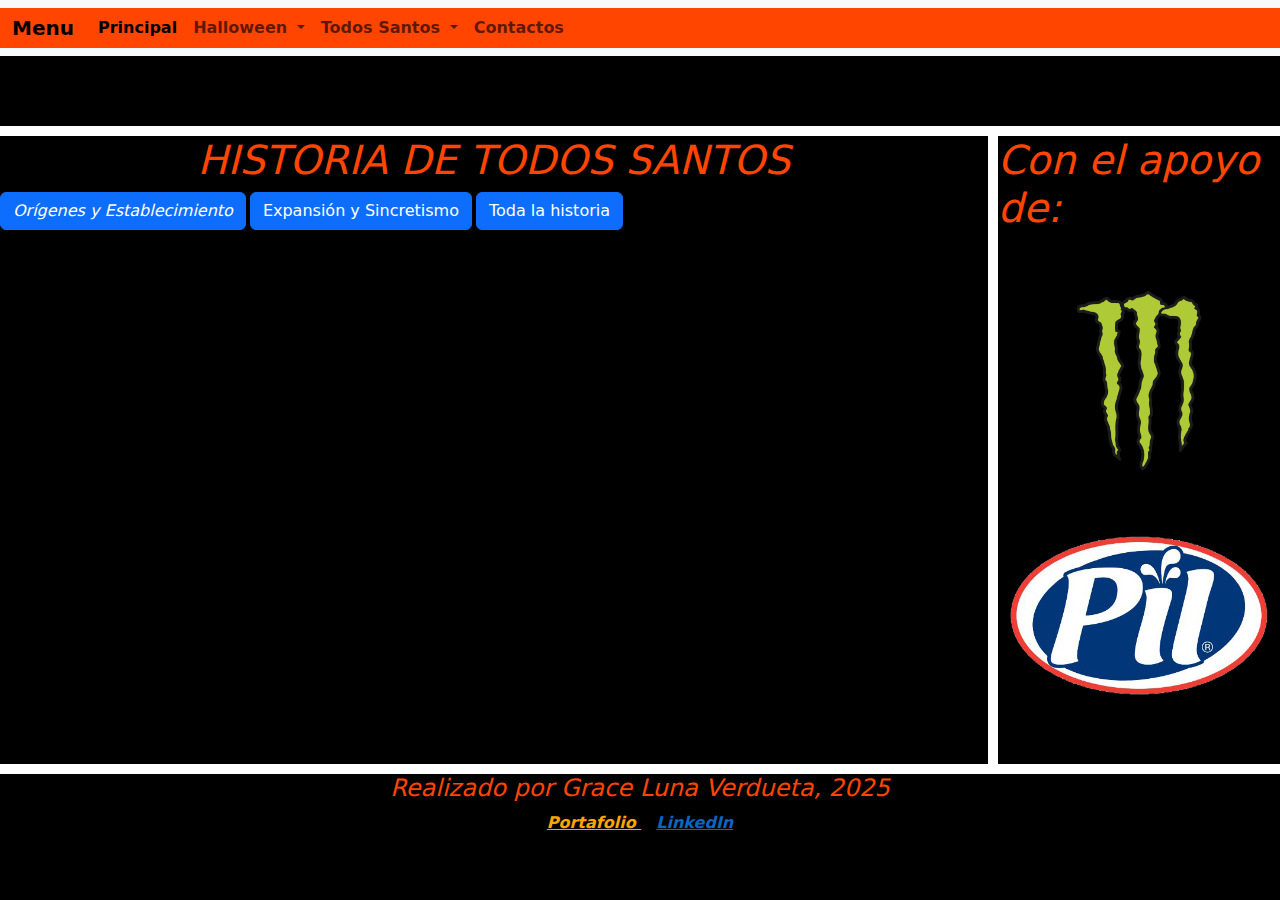
<file: pags/todos1.html>
<!DOCTYPE html>
<html lang="en">
<head>
    <meta charset="UTF-8">
    <meta name="viewport" content="width=device-width, initial-scale=1.0">
    <title>Document</title>
    <link rel="stylesheet" href="https://cdn.jsdelivr.net/npm/bootstrap@5.3.2/dist/css/bootstrap.min.css">
    <link rel="stylesheet" href="../css/estructura.css">
</head>
<body>
    <div class="padre" class="container-fluid">
        <div class="menu" class="container-fluid">
            
            <nav class="navbar navbar-expand-lg bg-body-tertiary">
                <div class="container-fluid">
                    <a class="navbar-brand" href="#">Menu</a>
                    <button class="navbar-toggler" type="button" data-bs-toggle="collapse" data-bs-target="#navbarNavDropdown" aria-controls="navbarNavDropdown" aria-expanded="false" aria-label="Toggle navigation">
                    <span class="navbar-toggler-icon"></span>
                    </button>
                    <div class="collapse navbar-collapse" id="navbarNavDropdown">
                    <ul class="navbar-nav">
                        <li class="nav-item">
                        <a class="nav-link active" aria-current="page" href="../index.html">Principal</a>
                        </li>
                        

                        <li class="nav-item dropdown">
                        <a class="nav-link dropdown-toggle" href="#" role="button" data-bs-toggle="dropdown" aria-expanded="false">
                            Halloween
                        </a>
                        <ul class="dropdown-menu">
                            <li><a class="dropdown-item" href="./historiaH.html">Historia</a></li>
                            <li><a class="dropdown-item" href="./costumbresH.html">Costumbres</a></li>
                            <li><a class="dropdown-item" href="./gastronomiaH.html">Gatronomia</a></li>
                            <li><a class="dropdown-item" href="./simbolosH.html">Simbolos y su significado</a></li>
                        </ul>
                        </li>

                        <li class="nav-item dropdown">
                        <a class="nav-link dropdown-toggle" href="#" role="button" data-bs-toggle="dropdown" aria-expanded="false">
                            Todos Santos
                        </a>
                        <ul class="dropdown-menu">
                            <li><a class="dropdown-item" href="#">Historia</a></li>
                            <li><a class="dropdown-item" href="./costumbrest.html">Costumbres</a></li>
                            <li><a class="dropdown-item" href="./gastronomiaT.html">Gatronomia</a></li>
                            <li><a class="dropdown-item" href="./simbolosT.html">Simbolos y su significado</a></li>
                        </ul>
                        </li>


                        <li class="nav-item">
                        <a class="nav-link" href="./contactos.html">Contactos</a>
                        </li>
                        
                    </ul>
                    </div>
                </div>
                </nav>

        </div>
        <div class="contenido" class="container-fluid">
            <h1>HISTORIA DE TODOS SANTOS</h1>
            <p class="d-inline-flex gap-1">
                <a class="btn btn-primary" data-bs-toggle="collapse" href="#multiCollapseExample1" role="button" aria-expanded="false" aria-controls="multiCollapseExample1">Orígenes y Establecimiento</a>
                <button class="btn btn-primary" type="button" data-bs-toggle="collapse" data-bs-target="#multiCollapseExample2" aria-expanded="false" aria-controls="multiCollapseExample2">Expansión y Sincretismo</button>
                <button class="btn btn-primary" type="button" data-bs-toggle="collapse" data-bs-target=".multi-collapse" aria-expanded="false" aria-controls="multiCollapseExample1 multiCollapseExample2">Toda la historia</button>
                </p>
                <div class="row">
                <div class="col">
                    <div class="collapse multi-collapse" id="multiCollapseExample1">
                    <div class="card card-body">
                        La festividad tiene sus raíces en el siglo IV, cuando la Iglesia comenzó a honrar a los mártires cristianos. Inicialmente se celebraba en diferentes fechas, hasta que el Papa Gregorio III (731-741) consagró una capilla en la Basílica de San Pedro a "todos los santos" y fijó la fecha el 1 de noviembre, buscando suplantar festividades paganas de otoño.
                    </div>
                    </div>
                </div>
                <div class="col">
                    <div class="collapse multi-collapse" id="multiCollapseExample2">
                    <div class="card card-body">
                        En el siglo IX, el Papa Gregorio IV extendió la celebración a toda la Iglesia. Al establecerse en el calendario justo después del Samhain celta (31 de octubre), facilitó la fusión con tradiciones paganas previas, dando origen a lo que hoy conocemos como Halloween (All Hallows' Eve) y consolidando el Día de Todos los Santos como fecha para honrar a todos los santos desconocidos.
                    </div>
                    </div>
                </div>
                </div>
        </div>
        <div class="ads" class="container-fluid">
            <h1>Con el apoyo de:</h1>
            <a href="https://www.monsterenergy.com/es-es" target="_blank">
            <img src="../imag/monster.webp" alt="Monster" width="300" class="img-link">
            </a>

            <a href="https://pilandina.com.bo" target="_blank">
            <img src="../imag/delizia.png" alt="PIL" width="200" class="img-link">
            </a>
        </div>

        <div class="pie container-fluid">  
        <h4>Realizado por Grace Luna Verdueta, 2025</h4>
        <p>
            <a href="https://gracelunaverdueta.github.io/Portafolio/" target="_blank" style="color: orange; margin-right:15px;">
            <i class="bi bi-briefcase"></i> Portafolio
            </a>
            <a href="https://www.linkedin.com/in/grace-luna-verdueta-07a87b229/" target="_blank" style="color: #0A66C2;">
            <i class="bi bi-linkedin"></i> LinkedIn
            </a>
        </p>
        </div>
    </div>
   <script src="https://cdn.jsdelivr.net/npm/bootstrap@5.3.2/dist/js/bootstrap.bundle.min.js"></script>

</body>

</html>
</file>
<file: css/estructura.css>
/*estructura para todas las paginas*/

.padre{
    background-color: white;
    display: grid;
    grid-gap: 10px;
    grid-template-columns: 7fr 2fr;
    grid-template-rows: 1fr 5fr 1fr;
    min-height: 100vh; /* garantiza que el pie quede abajo y no aparezca fondo blanco cuando la ventana es pequeña */
    box-sizing: border-box;
}

.padre .menu{
    background-color: black;
    grid-column: 1/3;
    grid-row: 1/2;
}

.padre .contenido{
    background-color: black;
    grid-column: 1/2;
    grid-row: 2/3;
    font-style: oblique;
    place-items: center;
    color: orangered;
}

.padre .ads{
    background-color: black;
    grid-column: 2/3;
    grid-row: 2/3;
    font-style: oblique;
    place-items: right;
    color: orangered;
    font-size: 8;
}

.padre .pie{
    background-color: black;
    grid-column: 1/3;
    grid-row: 3/4;
    font-style: oblique;
    place-items: center;
    color: orangered;
    padding-bottom: 12px; /* ajusta a tu gusto */

}

.carousel-caption {
  background-color: rgba(0, 0, 0, 0.5); /* Fondo oscuro transparente */
  border-radius: 10px;
  padding: 10px;
}



/* Ejemplo: usa una altura fija en píxeles para que el carrusel no cambie de tamaño dentro de la grilla.
   Ajusta 300px al tamaño que necesites para tu fila de la grid. */
.contenido .carousel {
  height: 1000px;        /* fija altura para que no "crezca" */
  overflow: hidden;     /* evita que la imagen sobresalga */
}

/* Asegura que inner / item ocupen 100% de la altura del carrusel */
.contenido .carousel .carousel-inner,
.contenido .carousel .carousel-item {
  height: 100%;
}

/* Imagenes: que ocupen todo sin distorsión y sin animaciones extra */
.contenido .carousel .carousel-item img {
  display: block;
  width: 100%;
  height: 100%;       /* importante: que llene el contenedor */
  object-fit: cover;  /* recorta para llenar sin deformar */
  transition: none;   /* evita animaciones en tamaño que causan "crecimiento" raro */
  backface-visibility: hidden;
}





/*<div class="collapse navbar-collapse" id="navbarNavDropdown">*/

.dropdown-menu{
    background-color: lightsalmon;
    font-style: oblique;
    font-weight: bold;
}
.navbar-nav{
    background-color: orangered;
    font-weight: bold;
}
.navbar-brand{
    background-color: orangered;
    font-weight: bold;
    color: black;
}

.container-fluid{
    background-color: orangered;
    font-weight: bold;
    color: black;
}



.contenido .carousel {
  height: 500px;    /* ajusta a la altura real de tu grilla (ej. 300-400px) */
  overflow: hidden;
}


/* Si tu grilla es responsiva, usa media queries y cambia la altura en pantallas pequeñas */
@media (min-width: 1500px) {
  .contenido .carousel { height: 800px; } /* más chico en móviles */
}

@media (max-width: 800px) {
  .contenido .carousel { height: 300px; } /* más chico en móviles */
}

.img-link {
  width: 100%;
  max-width: 400px;  /* no pasa de 400px */
  border-radius: 10px; /* esquinas redondeadas */
  transition: transform 0.3s;
}

.img-link:hover {
  transform: scale(1.05); /* efecto zoom al pasar el mouse */
}

.accordion-item{
    background-color: lightsalmon;
}

.accordion-button{
    background-color: blueviolet;
}


/*<div class="accordion" id="accordionPanelsStayOpenExample">
            <div class="accordion-item">
                <h2 class="accordion-header">*/
</file>
